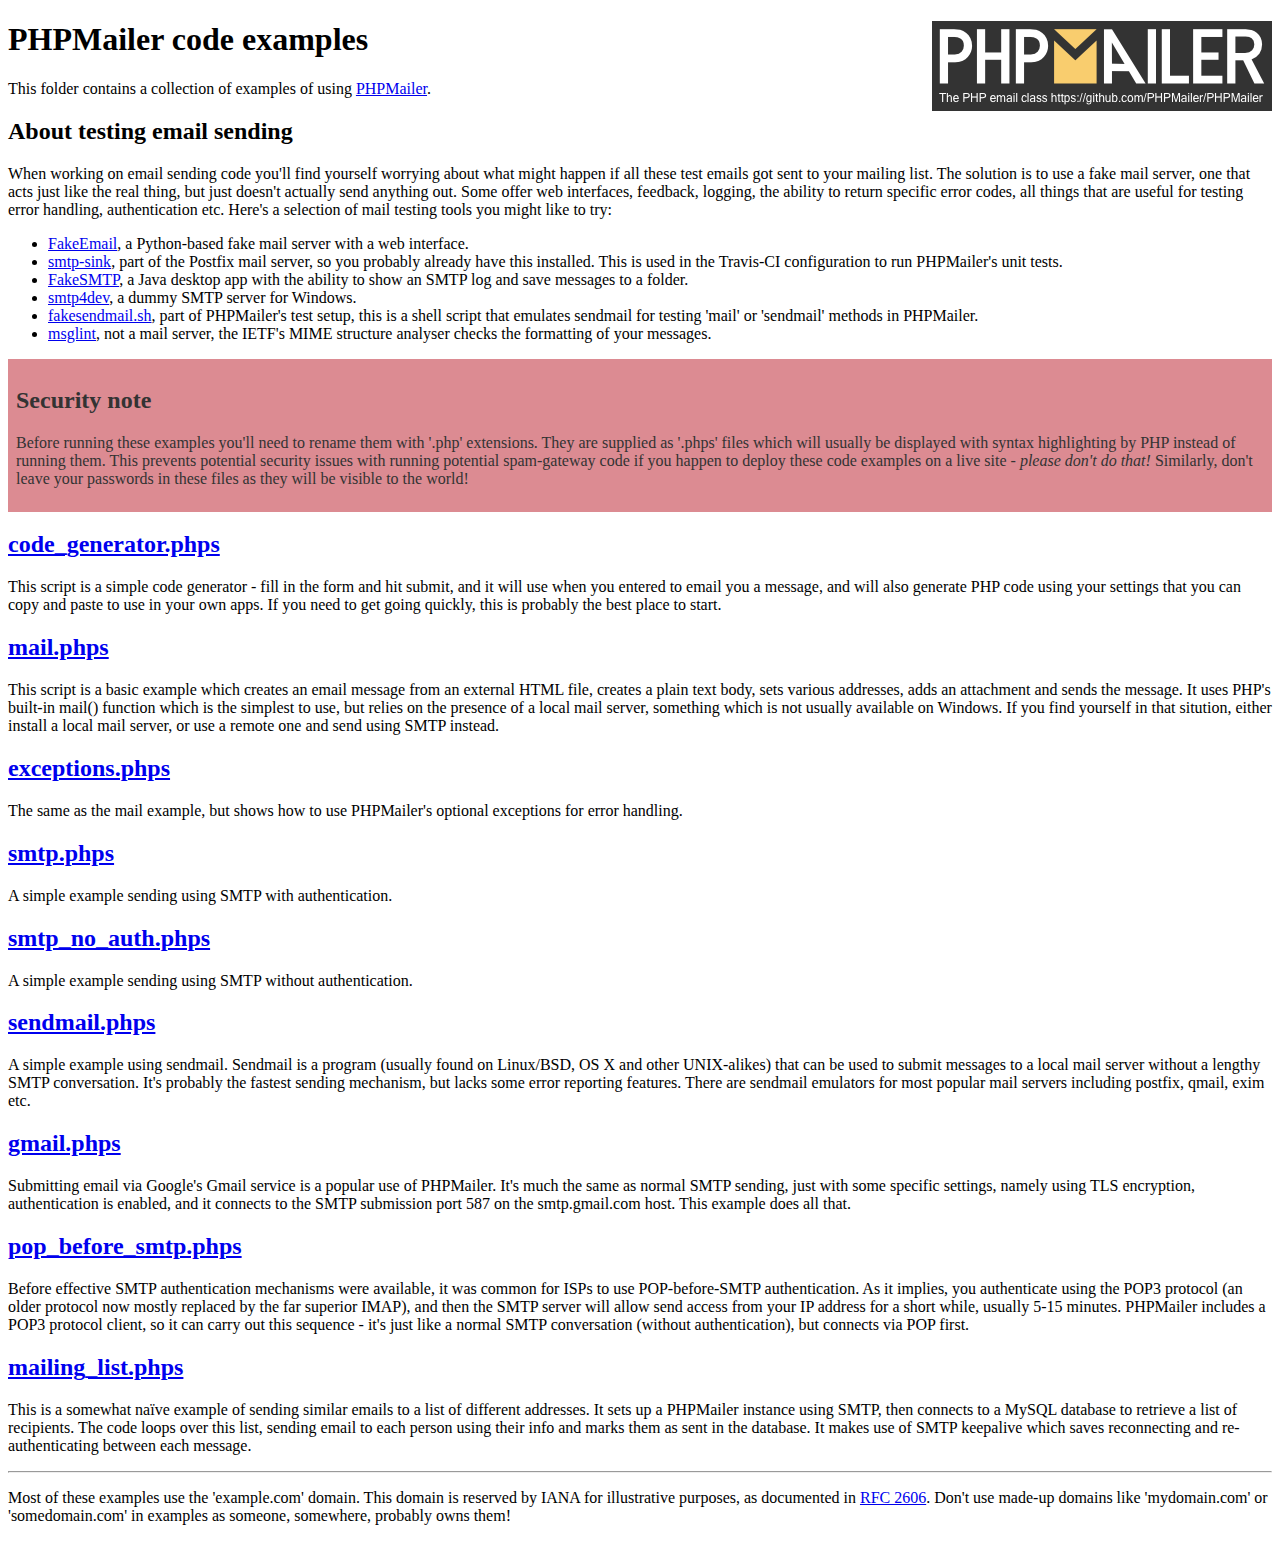
<file: PHPMailer-master/examples/index.html>
<!DOCTYPE html>
<html>
<head>
	<meta charset="UTF-8">
	<title>PHPMailer Examples</title>
</head>
<body>
<h1>PHPMailer code examples<a href="https://github.com/PHPMailer/PHPMailer"><img src="images/phpmailer.png" style="float:right; border:0;" alt="PHPMailer logo"></a></h1>
<p>This folder contains a collection of examples of using <a href="https://github.com/PHPMailer/PHPMailer">PHPMailer</a>.</p>
<h2>About testing email sending</h2>
<p>When working on email sending code you'll find yourself worrying about what might happen if all these test emails got sent to your mailing list. The solution is to use a fake mail server, one that acts just like the real thing, but just doesn't actually send anything out. Some offer web interfaces, feedback, logging, the ability to return specific error codes, all things that are useful for testing error handling, authentication etc. Here's a selection of mail testing tools you might like to try:</p>
<ul>
  <li><a href="https://github.com/isotoma/FakeEmail">FakeEmail</a>, a Python-based fake mail server with a web interface.</li>
  <li><a href="http://www.postfix.org/smtp-sink.1.html">smtp-sink</a>, part of the Postfix mail server, so you probably already have this installed. This is used in the Travis-CI configuration to run PHPMailer's unit tests.</li>
  <li><a href="https://github.com/Nilhcem/FakeSMTP">FakeSMTP</a>, a Java desktop app with the ability to show an SMTP log and save messages to a folder.</li>
  <li><a href="http://smtp4dev.codeplex.com">smtp4dev</a>, a dummy SMTP server for Windows.</li>
  <li><a href="https://github.com/PHPMailer/PHPMailer/blob/master/test/fakesendmail.sh">fakesendmail.sh</a>, part of PHPMailer's test setup, this is a shell script that emulates sendmail for testing 'mail' or 'sendmail' methods in PHPMailer.</li>
  <li><a href="http://tools.ietf.org/tools/msglint/">msglint</a>, not a mail server, the IETF's MIME structure analyser checks the formatting of your messages.</li>
</ul>
<div style="padding: 8px; color: #333333; background-color: #dc8b92">
<h2>Security note</h2>
<p>Before running these examples you'll need to rename them with '.php' extensions. They are supplied as '.phps' files which will usually be displayed with syntax highlighting by PHP instead of running them. This prevents potential security issues with running potential spam-gateway code if you happen to deploy these code examples on a live site - <em>please don't do that!</em> Similarly, don't leave your passwords in these files as they will be visible to the world!</p>
</div>
<h2><a href="code_generator.phps">code_generator.phps</a></h2>
<p>This script is a simple code generator - fill in the form and hit submit, and it will use when you entered to email you a message, and will also generate PHP code using your settings that you can copy and paste to use in your own apps. If you need to get going quickly, this is probably the best place to start.</p>
<h2><a href="mail.phps">mail.phps</a></h2>
<p>This script is a basic example which creates an email message from an external HTML file, creates a plain text body, sets various addresses, adds an attachment and sends the message. It uses PHP's built-in mail() function which is the simplest to use, but relies on the presence of a local mail server, something which is not usually available on Windows. If you find yourself in that sitution, either install a local mail server, or use a remote one and send using SMTP instead.</p>
<h2><a href="exceptions.phps">exceptions.phps</a></h2>
<p>The same as the mail example, but shows how to use PHPMailer's optional exceptions for error handling.</p>
<h2><a href="smtp.phps">smtp.phps</a></h2>
<p>A simple example sending using SMTP with authentication.</p>
<h2><a href="smtp_no_auth.phps">smtp_no_auth.phps</a></h2>
<p>A simple example sending using SMTP without authentication.</p>
<h2><a href="sendmail.phps">sendmail.phps</a></h2>
<p>A simple example using sendmail. Sendmail is a program (usually found on Linux/BSD, OS X and other UNIX-alikes) that can be used to submit messages to a local mail server without a lengthy SMTP conversation. It's probably the fastest sending mechanism, but lacks some error reporting features. There are sendmail emulators for most popular mail servers including postfix, qmail, exim etc.</p>
<h2><a href="gmail.phps">gmail.phps</a></h2>
<p>Submitting email via Google's Gmail service is a popular use of PHPMailer. It's much the same as normal SMTP sending, just with some specific settings, namely using TLS encryption, authentication is enabled, and it connects to the SMTP submission port 587 on the smtp.gmail.com host. This example does all that.</p>
<h2><a href="pop_before_smtp.phps">pop_before_smtp.phps</a></h2>
<p>Before effective SMTP authentication mechanisms were available, it was common for ISPs to use POP-before-SMTP authentication. As it implies, you authenticate using the POP3 protocol (an older protocol now mostly replaced by the far superior IMAP), and then the SMTP server will allow send access from your IP address for a short while, usually 5-15 minutes. PHPMailer includes a POP3 protocol client, so it can carry out this sequence - it's just like a normal SMTP conversation (without authentication), but connects via POP first.</p>
<h2><a href="mailing_list.phps">mailing_list.phps</a></h2>
<p>This is a somewhat naïve example of sending similar emails to a list of different addresses. It sets up a PHPMailer instance using SMTP, then connects to a MySQL database to retrieve a list of recipients. The code loops over this list, sending email to each person using their info and marks them as sent in the database. It makes use of SMTP keepalive which saves reconnecting and re-authenticating between each message.</p>
<hr>
<p>Most of these examples use the 'example.com' domain. This domain is reserved by IANA for illustrative purposes, as documented in <a href="http://tools.ietf.org/html/rfc2606">RFC 2606</a>. Don't use made-up domains like 'mydomain.com' or 'somedomain.com' in examples as someone, somewhere, probably owns them!</p>
</body>
</html>
</file>
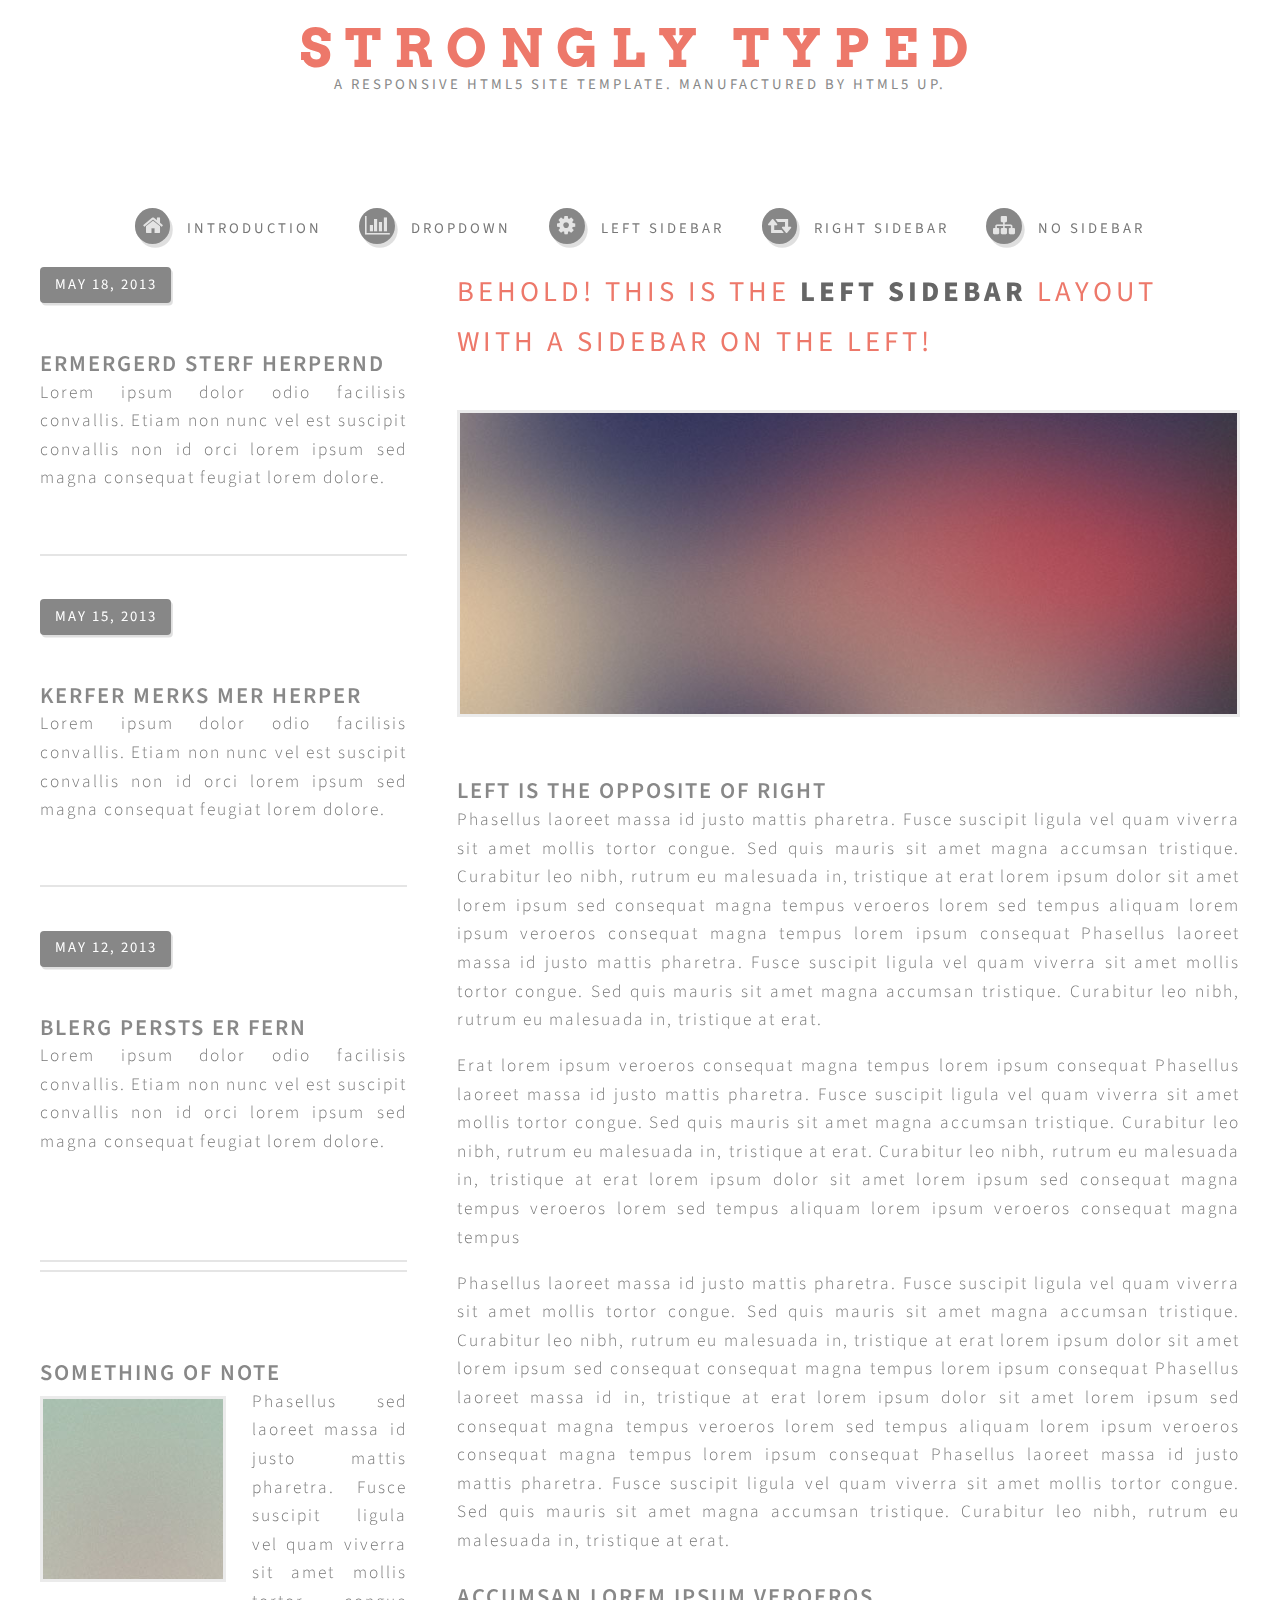
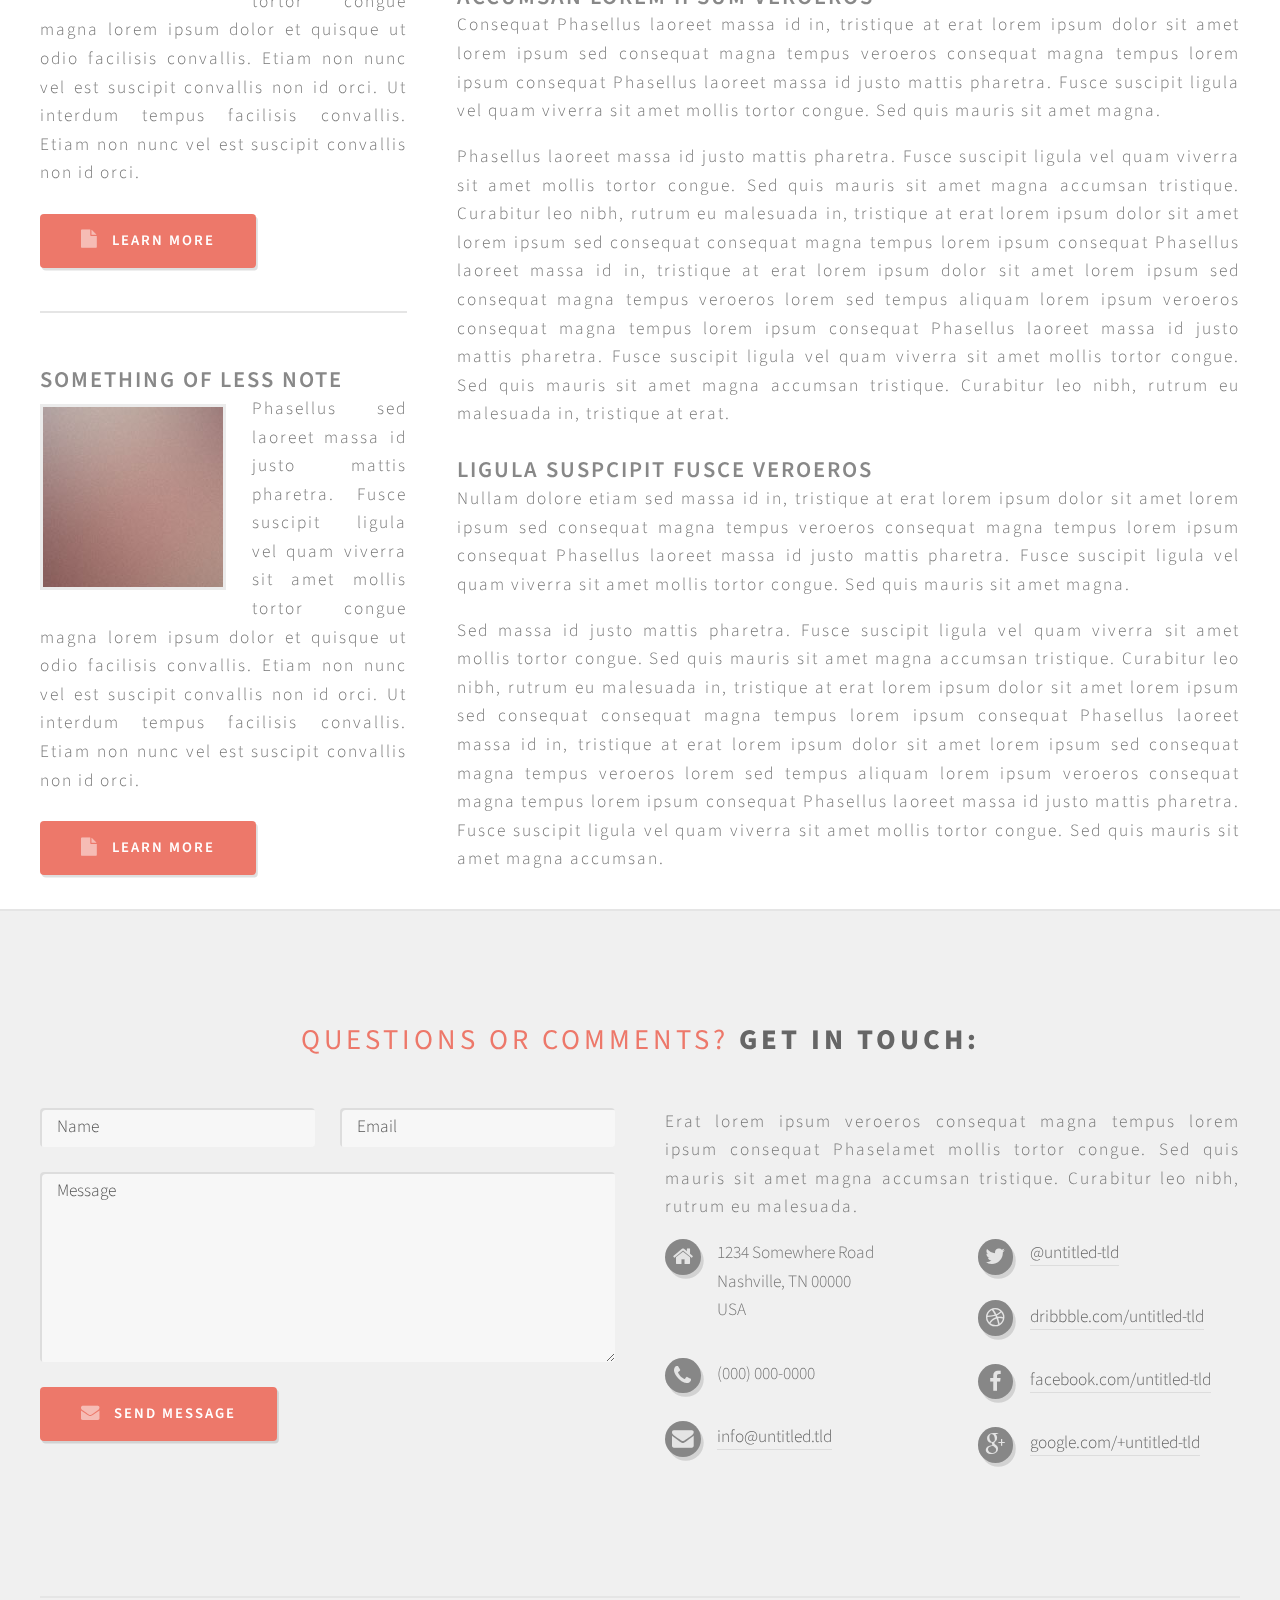
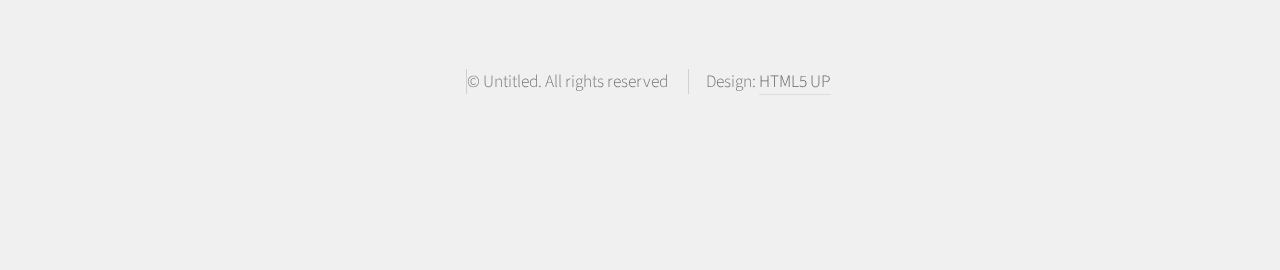
<file: left-sidebar.html>
<!DOCTYPE HTML>
<!--
	Strongly Typed 1.1 by HTML5 UP
	html5up.net | @n33co
	Free for personal and commercial use under the CCA 3.0 license (html5up.net/license)
-->
<html>
	<head>
		<title>Left Sidebar - Strongly Typed by HTML5 UP</title>
		<meta http-equiv="content-type" content="text/html; charset=utf-8" />
		<meta name="description" content="" />
		<meta name="keywords" content="" />
		<meta name="viewport" content="width=1040" />
		<link href="http://fonts.googleapis.com/css?family=Source+Sans+Pro:300,400,600|Arvo:700" rel="stylesheet" type="text/css" />
		<!--[if lte IE 8]><script src="js/html5shiv.js"></script><![endif]-->
		<script src="js/jquery.min.js"></script>
		<script src="js/jquery.dropotron.min.js"></script>
		<script src="js/config.js"></script>
		<script src="js/skel.min.js"></script>
		<script src="js/skel-panels.min.js"></script>
		<noscript>
			<link rel="stylesheet" href="css/skel-noscript.css" />
			<link rel="stylesheet" href="css/style.css" />
			<link rel="stylesheet" href="css/style-desktop.css" />
		</noscript>
	</head>
	<body class="left-sidebar">

		<!-- Header Wrapper -->
			<div id="header-wrapper">
						
				<!-- Header -->
					<div id="header" class="container">
						
						<!-- Logo -->
							<h1 id="logo"><a href="#">Strongly Typed</a></h1>
							<p>A responsive HTML5 site template. Manufactured by HTML5 UP.</p>
						
						<!-- Nav -->
							<nav id="nav">
								<ul>
									<li><a class="fa fa-home" href="index.html"><span>Introduction</span></a></li>
									<li>
										<a href="" class="fa fa-bar-chart-o"><span>Dropdown</span></a>
										<ul>
											<li><a href="#">Lorem ipsum dolor</a></li>
											<li><a href="#">Magna phasellus</a></li>
											<li><a href="#">Etiam dolore nisl</a></li>
											<li>
												<a href="">Phasellus consequat</a>
												<ul>
													<li><a href="#">Magna phasellus</a></li>
													<li><a href="#">Etiam dolore nisl</a></li>
													<li><a href="#">Phasellus consequat</a></li>
												</ul>
											</li>
											<li><a href="#">Veroeros feugiat</a></li>
										</ul>
									</li>
									<li><a class="fa fa-cog" href="left-sidebar.html"><span>Left Sidebar</span></a></li>
									<li><a class="fa fa-retweet" href="right-sidebar.html"><span>Right Sidebar</span></a></li>
									<li><a class="fa fa-sitemap" href="no-sidebar.html"><span>No Sidebar</span></a></li>
								</ul>
							</nav>

					</div>

			</div>
			
		<!-- Main Wrapper -->
			<div id="main-wrapper">

				<!-- Main -->
					<div id="main" class="container">
						<div class="row">
						
							<!-- Sidebar -->
								<div id="sidebar" class="4u">
								
									<!-- Excerpts -->
										<section>
											<ul class="divided">
												<li>

													<!-- Excerpt -->
														<article class="is-excerpt">
															<header>
																<span class="date">May 18, 2013</span>
																<h3><a href="#">Ermergerd sterf herpernd</a></h3>
															</header>
															<p>Lorem ipsum dolor odio facilisis convallis. Etiam non nunc vel est 
															suscipit convallis non id orci lorem ipsum sed magna consequat feugiat lorem dolore.</p>
														</article>

												</li>
												<li>

													<!-- Excerpt -->
														<article class="is-excerpt">
															<header>
																<span class="date">May 15, 2013</span>
																<h3><a href="#">Kerfer merks mer herper</a></h3>
															</header>
															<p>Lorem ipsum dolor odio facilisis convallis. Etiam non nunc vel est 
															suscipit convallis non id orci lorem ipsum sed magna consequat feugiat lorem dolore.</p>
														</article>

												</li>
												<li>

													<!-- Excerpt -->
														<article class="is-excerpt">
															<header>
																<span class="date">May 12, 2013</span>
																<h3><a href="#">Blerg persts er fern</a></h3>
															</header>
															<p>Lorem ipsum dolor odio facilisis convallis. Etiam non nunc vel est 
															suscipit convallis non id orci lorem ipsum sed magna consequat feugiat lorem dolore.</p>
														</article>

												</li>
											</ul>
										</section>
								
									<!-- Highlights -->
										<section>
											<ul class="divided">
												<li>

													<!-- Highlight -->
														<article class="is-highlight">
															<header>
																<h3><a href="#">Something of note</a></h3>
															</header>
															<a href="http://regularjane.deviantart.com/art/In-Your-Hands-356733525" class="image image-left"><img src="images/pic06.jpg" alt="" /></a>
															<p>Phasellus  sed laoreet massa id justo mattis pharetra. Fusce suscipit ligula vel quam 
															viverra sit amet mollis tortor congue magna lorem ipsum dolor et quisque ut odio facilisis 
															convallis. Etiam non nunc vel est suscipit convallis non id orci. Ut interdum tempus 
															facilisis convallis. Etiam non nunc vel est suscipit convallis non id orci.</p>
															<ul class="actions">
																<li><a href="#" class="button button-icon fa fa-file">Learn More</a></li>
															</ul>
														</article>

												</li>
												<li>

													<!-- Highlight -->
														<article class="is-highlight">
															<header>
																<h3><a href="#">Something of less note</a></h3>
															</header>
															<a href="http://regularjane.deviantart.com/art/Pink-Rain-2009-134901803" class="image image-left"><img src="images/pic07.jpg" alt="" /></a>
															<p>Phasellus  sed laoreet massa id justo mattis pharetra. Fusce suscipit ligula vel quam 
															viverra sit amet mollis tortor congue magna lorem ipsum dolor et quisque ut odio facilisis 
															convallis. Etiam non nunc vel est suscipit convallis non id orci. Ut interdum tempus 
															facilisis convallis. Etiam non nunc vel est suscipit convallis non id orci.</p>
															<ul class="actions">
																<li><a href="#" class="button button-icon fa fa-file">Learn More</a></li>
															</ul>
														</article>

												</li>
											</ul>
										</section>
								
								</div>

							<!-- Content -->
								<div id="content" class="8u skel-cell-important">

									<!-- Post -->
										<article class="is-post">
											<header>
												<h2>Behold! This is the <strong>left sidebar</strong> layout<br />
												with a sidebar on the left!</h2>
											</header>
											<span class="image image-full"><img src="images/pic04.jpg" alt="" /></span>
											<h3>Left is the opposite of right</h3>
											<p>Phasellus laoreet massa id justo mattis pharetra. Fusce suscipit 
											ligula vel quam viverra sit amet mollis tortor congue. Sed quis mauris 
											sit amet magna accumsan tristique. Curabitur leo nibh, rutrum eu malesuada 
											in, tristique at erat lorem ipsum dolor sit amet lorem ipsum sed consequat 
											magna tempus veroeros lorem sed tempus aliquam lorem ipsum veroeros 
											consequat magna tempus lorem ipsum consequat Phasellus laoreet massa id 
											justo mattis pharetra. Fusce suscipit ligula vel quam viverra sit amet 
											mollis tortor congue. Sed quis mauris sit amet magna accumsan tristique. 
											Curabitur leo nibh, rutrum eu malesuada in, tristique at erat.</p>
											<p>Erat lorem ipsum veroeros consequat magna tempus lorem ipsum consequat 
											Phasellus laoreet massa id justo mattis pharetra. Fusce suscipit ligula 
											vel quam viverra sit amet mollis tortor congue. Sed quis mauris sit amet 
											magna accumsan tristique. Curabitur leo nibh, rutrum eu malesuada in, 
											tristique at erat. Curabitur leo nibh, rutrum eu malesuada  in, tristique 
											at erat lorem ipsum dolor sit amet lorem ipsum sed consequat magna 
											tempus veroeros lorem sed tempus aliquam lorem ipsum veroeros consequat 
											magna tempus</p>
											<p>Phasellus laoreet massa id justo mattis pharetra. Fusce suscipit 
											ligula vel quam viverra sit amet mollis tortor congue. Sed quis mauris 
											sit amet magna accumsan tristique. Curabitur leo nibh, rutrum eu malesuada 
											in, tristique at erat lorem ipsum dolor sit amet lorem ipsum sed consequat 
											consequat magna tempus lorem ipsum consequat Phasellus laoreet massa id 
											in, tristique at erat lorem ipsum dolor sit amet lorem ipsum sed consequat 
											magna tempus veroeros lorem sed tempus aliquam lorem ipsum veroeros 
											consequat magna tempus lorem ipsum consequat Phasellus laoreet massa id 
											justo mattis pharetra. Fusce suscipit ligula vel quam viverra sit amet 
											mollis tortor congue. Sed quis mauris sit amet magna accumsan tristique. 
											Curabitur leo nibh, rutrum eu malesuada in, tristique at erat.</p>
											<h3>Accumsan lorem ipsum veroeros</h3>
											<p>Consequat Phasellus laoreet massa id in, tristique at erat lorem 
											ipsum dolor sit amet lorem ipsum sed consequat magna tempus veroeros 
											consequat magna tempus lorem ipsum consequat Phasellus laoreet massa id 
											justo mattis pharetra. Fusce suscipit ligula vel quam viverra sit amet 
											mollis tortor congue. Sed quis mauris sit amet magna.</p>
											<p>Phasellus laoreet massa id justo mattis pharetra. Fusce suscipit 
											ligula vel quam viverra sit amet mollis tortor congue. Sed quis mauris 
											sit amet magna accumsan tristique. Curabitur leo nibh, rutrum eu malesuada 
											in, tristique at erat lorem ipsum dolor sit amet lorem ipsum sed consequat 
											consequat magna tempus lorem ipsum consequat Phasellus laoreet massa id 
											in, tristique at erat lorem ipsum dolor sit amet lorem ipsum sed consequat 
											magna tempus veroeros lorem sed tempus aliquam lorem ipsum veroeros 
											consequat magna tempus lorem ipsum consequat Phasellus laoreet massa id 
											justo mattis pharetra. Fusce suscipit ligula vel quam viverra sit amet 
											mollis tortor congue. Sed quis mauris sit amet magna accumsan tristique. 
											Curabitur leo nibh, rutrum eu malesuada in, tristique at erat.</p>
											<h3>Ligula suspcipit fusce veroeros</h3>
											<p>Nullam dolore etiam sed massa id in, tristique at erat lorem 
											ipsum dolor sit amet lorem ipsum sed consequat magna tempus veroeros 
											consequat magna tempus lorem ipsum consequat Phasellus laoreet massa id 
											justo mattis pharetra. Fusce suscipit ligula vel quam viverra sit amet 
											mollis tortor congue. Sed quis mauris sit amet magna.</p>
											<p>Sed massa id justo mattis pharetra. Fusce suscipit 
											ligula vel quam viverra sit amet mollis tortor congue. Sed quis mauris 
											sit amet magna accumsan tristique. Curabitur leo nibh, rutrum eu malesuada 
											in, tristique at erat lorem ipsum dolor sit amet lorem ipsum sed consequat 
											consequat magna tempus lorem ipsum consequat Phasellus laoreet massa id 
											in, tristique at erat lorem ipsum dolor sit amet lorem ipsum sed consequat 
											magna tempus veroeros lorem sed tempus aliquam lorem ipsum veroeros 
											consequat magna tempus lorem ipsum consequat Phasellus laoreet massa id 
											justo mattis pharetra. Fusce suscipit ligula vel quam viverra sit amet 
											mollis tortor congue. Sed quis mauris sit amet magna accumsan.</p>
										</article>
								
								</div>

						</div>
					</div>

			</div>

		<!-- Footer Wrapper -->
			<div id="footer-wrapper">

				<!-- Footer -->
					<div id="footer" class="container">
						<header>
							<h2>Questions or comments? <strong>Get in touch:</strong></h2>
						</header>
						<div class="row">
							<div class="6u">
								<section>
									<form method="post" action="#">
										<div class="row half">
											<div class="6u">
												<input name="name" placeholder="Name" type="text" class="text" />
											</div>
											<div class="6u">
												<input name="email" placeholder="Email" type="text" class="text" />
											</div>
										</div>
										<div class="row half">
											<div class="12u">
												<textarea name="message" placeholder="Message"></textarea>
											</div>
										</div>
										<div class="row half">
											<div class="12u">
												<a href="#" class="button button-icon fa fa-envelope">Send Message</a>
											</div>
										</div>
									</form>
								</section>
							</div>
							<div class="6u">
								<section>
									<p>Erat lorem ipsum veroeros consequat magna tempus lorem ipsum consequat Phaselamet 
									mollis tortor congue. Sed quis mauris sit amet magna accumsan tristique. Curabitur 
									leo nibh, rutrum eu malesuada.</p>
									<div class="row">
										<ul class="icons 6u">
											<li class="fa fa-home">
												1234 Somewhere Road<br />
												Nashville, TN 00000<br />
												USA
											</li>
											<li class="fa fa-phone">
												(000) 000-0000
											</li>
											<li class="fa fa-envelope">
												<a href="#">info@untitled.tld</a>
											</li>
										</ul>
										<ul class="icons 6u">
											<li class="fa fa-twitter">
												<a href="http://twitter.com/n33co">@untitled-tld</a>
											</li>
											<li class="fa fa-dribbble">
												<a href="http://dribbble.com/n33">dribbble.com/untitled-tld</a>
											</li>
											<li class="fa fa-facebook">
												<a href="#">facebook.com/untitled-tld</a>
											</li>
											<li class="fa fa-google-plus">
												<a href="#">google.com/+untitled-tld</a>
											</li>
										</ul>
									</div>
								</section>
							</div>
						</div>
					</div>

				<!-- Copyright -->
					<div id="copyright" class="container">
						<ul class="links">
							<li>&copy; Untitled. All rights reserved</li>
							<li>Design: <a href="http://html5up.net/">HTML5 UP</a></li>
						</ul>
					</div>

			</div>

	</body>
</html>
</file>
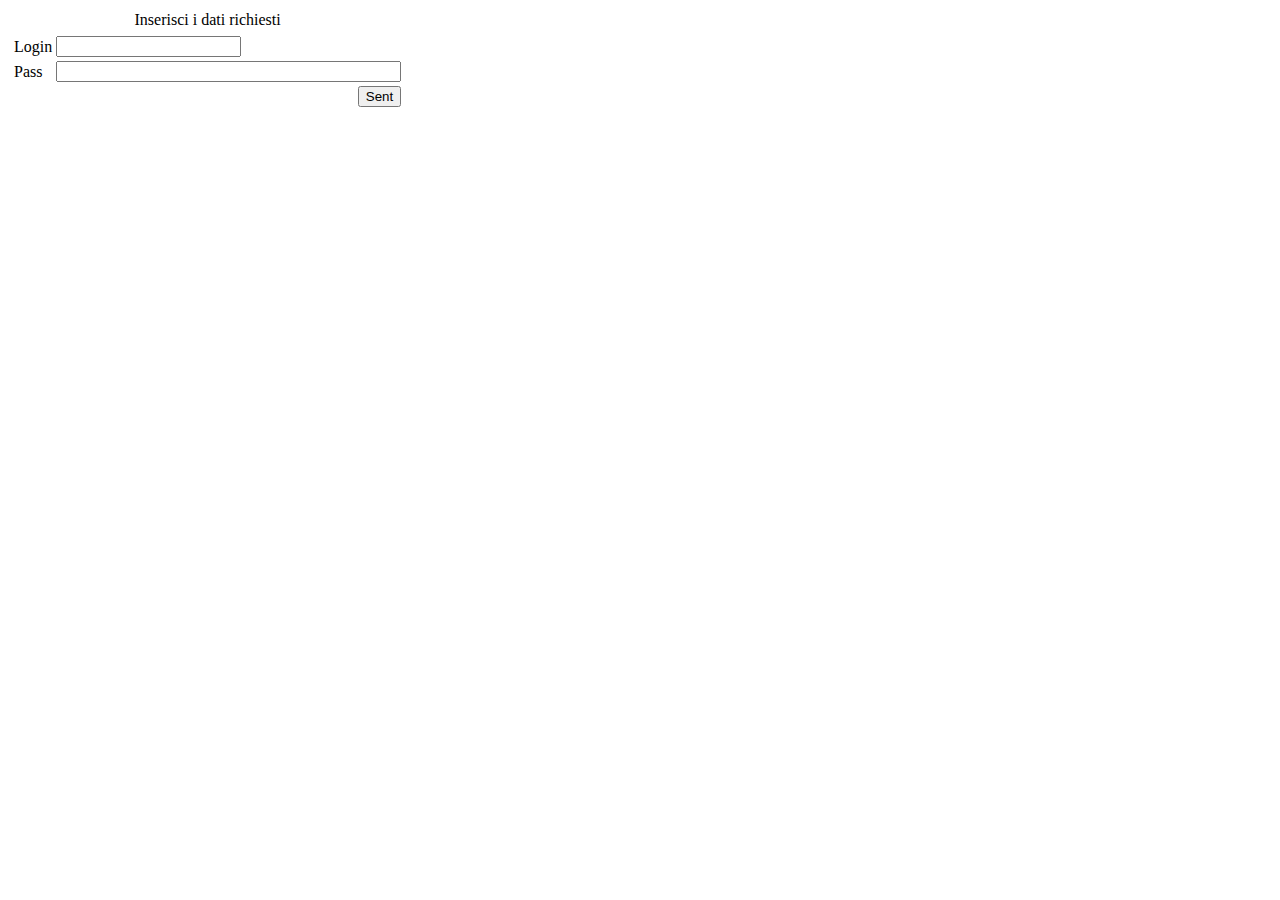
<file: Login.html>
<!DOCTYPE HTML PUBLIC "-//W3C//DTD HTML 4.01 
Transitional//EN"
        "http://www.w3.org/TR/html4/loose.dtd">
<html>

<head>
    <title>PAGINA CARICAMENTO DATI</title>
</head>

<body>
<table border="0">
    <tr>
        <td align="center">Inserisci i dati richiesti</td>
    </tr>
    <tr>
        <td>
            <table>
                <form method="post" action="login.php">
                    <tr>
                        <td>Login</td>
                        <td><input type="text" name="login" size="20">
                        </td>
                    </tr>
                    <tr>
                        <td>Pass</td>
                        <td><input type="text" name="pass" size="40">
                        </td>
                    </tr>
                    <tr>
                        <td></td>
                        <td align="right"><input type="submit"
                                                 name="submit" value="Sent"></td>
                    </tr>
            </table>
        </td>
    </tr>
</table>
</body>
</html>
</file>
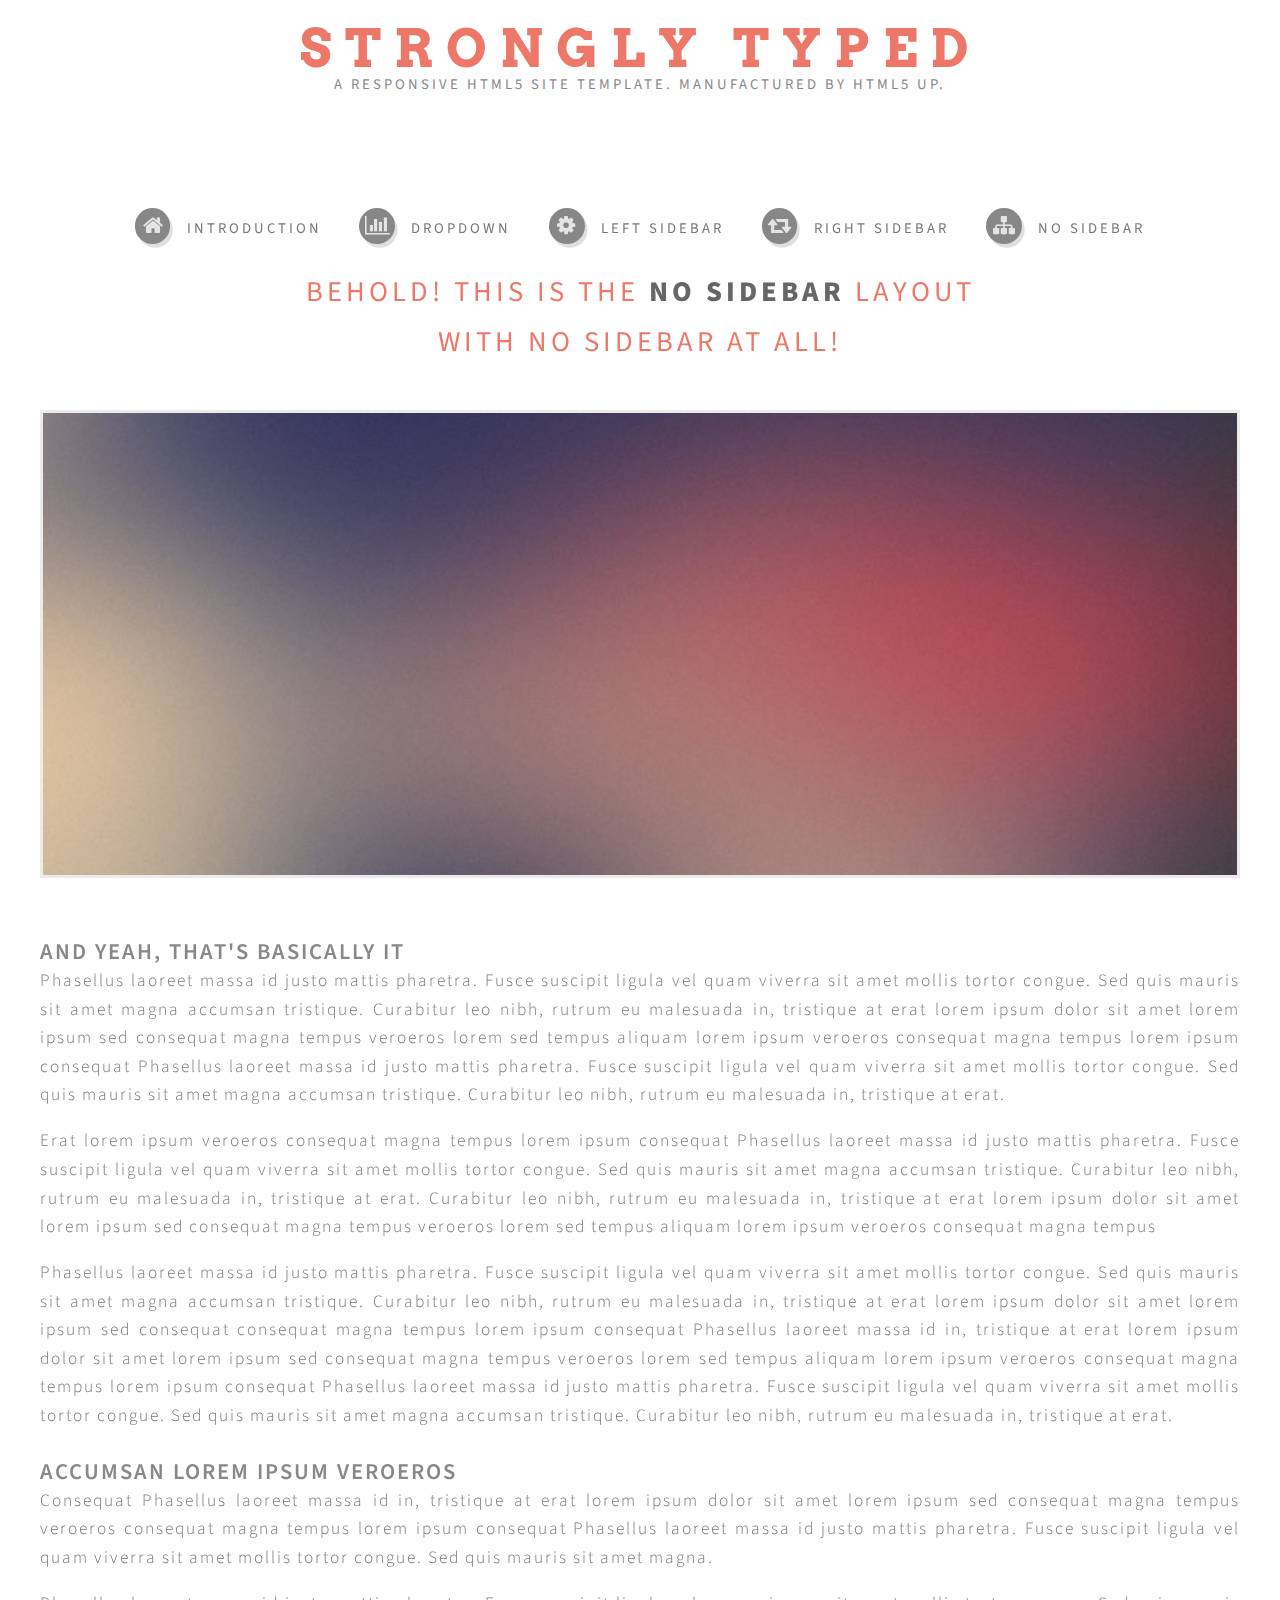
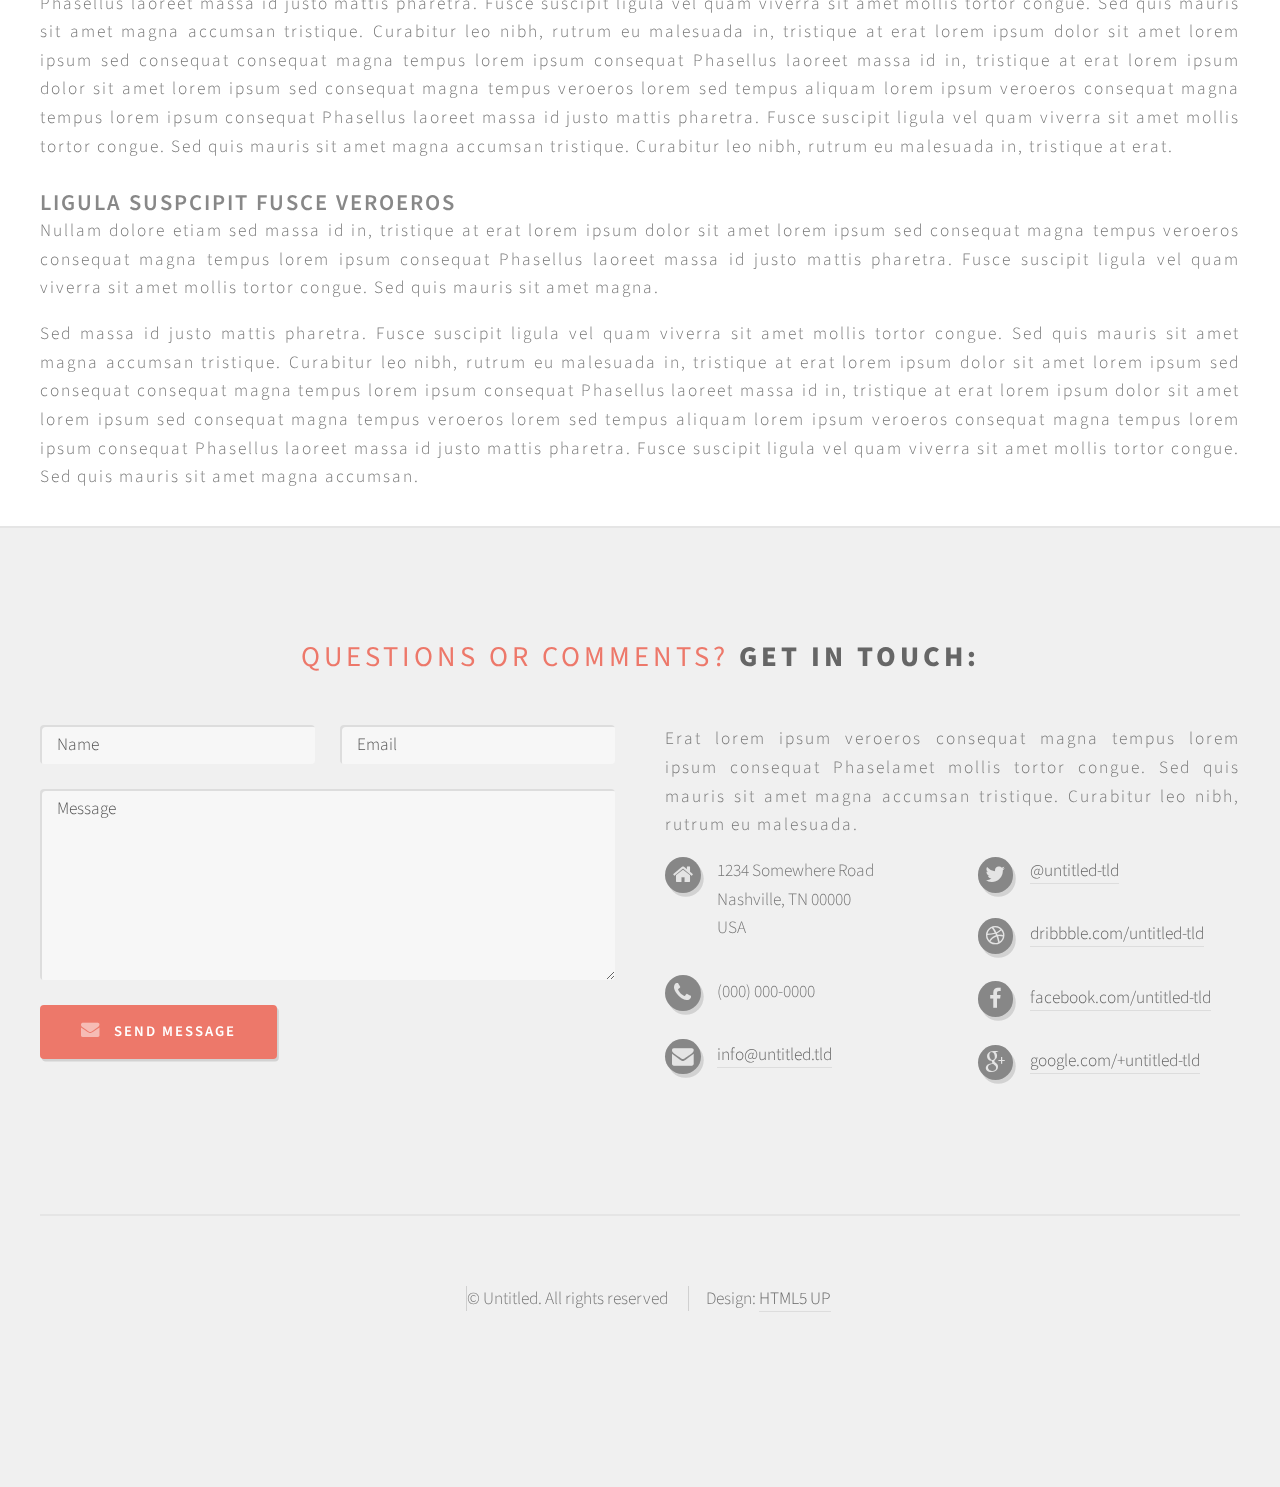
<file: no-sidebar.html>
<!DOCTYPE HTML>
<!--
	Strongly Typed 1.1 by HTML5 UP
	html5up.net | @n33co
	Free for personal and commercial use under the CCA 3.0 license (html5up.net/license)
-->
<html>
	<head>
		<title>No Sidebar - Strongly Typed by HTML5 UP</title>
		<meta http-equiv="content-type" content="text/html; charset=utf-8" />
		<meta name="description" content="" />
		<meta name="keywords" content="" />
		<meta name="viewport" content="width=1040" />
		<link href="http://fonts.googleapis.com/css?family=Source+Sans+Pro:300,400,600|Arvo:700" rel="stylesheet" type="text/css" />
		<!--[if lte IE 8]><script src="js/html5shiv.js"></script><![endif]-->
		<script src="js/jquery.min.js"></script>
		<script src="js/jquery.dropotron.min.js"></script>
		<script src="js/config.js"></script>
		<script src="js/skel.min.js"></script>
		<script src="js/skel-panels.min.js"></script>
		<noscript>
			<link rel="stylesheet" href="css/skel-noscript.css" />
			<link rel="stylesheet" href="css/style.css" />
			<link rel="stylesheet" href="css/style-desktop.css" />
		</noscript>
	</head>
	<body class="no-sidebar">

		<!-- Header Wrapper -->
			<div id="header-wrapper">
						
				<!-- Header -->
					<div id="header" class="container">
						
						<!-- Logo -->
							<h1 id="logo"><a href="#">Strongly Typed</a></h1>
							<p>A responsive HTML5 site template. Manufactured by HTML5 UP.</p>

						<!-- Nav -->
							<nav id="nav">
								<ul>
									<li><a class="fa fa-home" href="index.html"><span>Introduction</span></a></li>
									<li>
										<a href="" class="fa fa-bar-chart-o"><span>Dropdown</span></a>
										<ul>
											<li><a href="#">Lorem ipsum dolor</a></li>
											<li><a href="#">Magna phasellus</a></li>
											<li><a href="#">Etiam dolore nisl</a></li>
											<li>
												<a href="">Phasellus consequat</a>
												<ul>
													<li><a href="#">Magna phasellus</a></li>
													<li><a href="#">Etiam dolore nisl</a></li>
													<li><a href="#">Phasellus consequat</a></li>
												</ul>
											</li>
											<li><a href="#">Veroeros feugiat</a></li>
										</ul>
									</li>
									<li><a class="fa fa-cog" href="left-sidebar.html"><span>Left Sidebar</span></a></li>
									<li><a class="fa fa-retweet" href="right-sidebar.html"><span>Right Sidebar</span></a></li>
									<li><a class="fa fa-sitemap" href="no-sidebar.html"><span>No Sidebar</span></a></li>
								</ul>
							</nav>

					</div>

			</div>
			
		<!-- Main Wrapper -->
			<div id="main-wrapper">

				<!-- Main -->
					<div id="main" class="container">
						<div class="row">
						
							<!-- Content -->
								<div id="content" class="12u skel-cell-important">

									<!-- Post -->
										<article class="is-post">
											<header>
												<h2>Behold! This is the <strong>no sidebar</strong> layout<br />
												with no sidebar at all!</h2>
											</header>
											<span class="image image-full"><img src="images/pic04.jpg" alt="" /></span>
											<h3>And yeah, that's basically it</h3>
											<p>Phasellus laoreet massa id justo mattis pharetra. Fusce suscipit 
											ligula vel quam viverra sit amet mollis tortor congue. Sed quis mauris 
											sit amet magna accumsan tristique. Curabitur leo nibh, rutrum eu malesuada 
											in, tristique at erat lorem ipsum dolor sit amet lorem ipsum sed consequat 
											magna tempus veroeros lorem sed tempus aliquam lorem ipsum veroeros 
											consequat magna tempus lorem ipsum consequat Phasellus laoreet massa id 
											justo mattis pharetra. Fusce suscipit ligula vel quam viverra sit amet 
											mollis tortor congue. Sed quis mauris sit amet magna accumsan tristique. 
											Curabitur leo nibh, rutrum eu malesuada in, tristique at erat.</p>
											<p>Erat lorem ipsum veroeros consequat magna tempus lorem ipsum consequat 
											Phasellus laoreet massa id justo mattis pharetra. Fusce suscipit ligula 
											vel quam viverra sit amet mollis tortor congue. Sed quis mauris sit amet 
											magna accumsan tristique. Curabitur leo nibh, rutrum eu malesuada in, 
											tristique at erat. Curabitur leo nibh, rutrum eu malesuada  in, tristique 
											at erat lorem ipsum dolor sit amet lorem ipsum sed consequat magna 
											tempus veroeros lorem sed tempus aliquam lorem ipsum veroeros consequat 
											magna tempus</p>
											<p>Phasellus laoreet massa id justo mattis pharetra. Fusce suscipit 
											ligula vel quam viverra sit amet mollis tortor congue. Sed quis mauris 
											sit amet magna accumsan tristique. Curabitur leo nibh, rutrum eu malesuada 
											in, tristique at erat lorem ipsum dolor sit amet lorem ipsum sed consequat 
											consequat magna tempus lorem ipsum consequat Phasellus laoreet massa id 
											in, tristique at erat lorem ipsum dolor sit amet lorem ipsum sed consequat 
											magna tempus veroeros lorem sed tempus aliquam lorem ipsum veroeros 
											consequat magna tempus lorem ipsum consequat Phasellus laoreet massa id 
											justo mattis pharetra. Fusce suscipit ligula vel quam viverra sit amet 
											mollis tortor congue. Sed quis mauris sit amet magna accumsan tristique. 
											Curabitur leo nibh, rutrum eu malesuada in, tristique at erat.</p>
											<h3>Accumsan lorem ipsum veroeros</h3>
											<p>Consequat Phasellus laoreet massa id in, tristique at erat lorem 
											ipsum dolor sit amet lorem ipsum sed consequat magna tempus veroeros 
											consequat magna tempus lorem ipsum consequat Phasellus laoreet massa id 
											justo mattis pharetra. Fusce suscipit ligula vel quam viverra sit amet 
											mollis tortor congue. Sed quis mauris sit amet magna.</p>
											<p>Phasellus laoreet massa id justo mattis pharetra. Fusce suscipit 
											ligula vel quam viverra sit amet mollis tortor congue. Sed quis mauris 
											sit amet magna accumsan tristique. Curabitur leo nibh, rutrum eu malesuada 
											in, tristique at erat lorem ipsum dolor sit amet lorem ipsum sed consequat 
											consequat magna tempus lorem ipsum consequat Phasellus laoreet massa id 
											in, tristique at erat lorem ipsum dolor sit amet lorem ipsum sed consequat 
											magna tempus veroeros lorem sed tempus aliquam lorem ipsum veroeros 
											consequat magna tempus lorem ipsum consequat Phasellus laoreet massa id 
											justo mattis pharetra. Fusce suscipit ligula vel quam viverra sit amet 
											mollis tortor congue. Sed quis mauris sit amet magna accumsan tristique. 
											Curabitur leo nibh, rutrum eu malesuada in, tristique at erat.</p>
											<h3>Ligula suspcipit fusce veroeros</h3>
											<p>Nullam dolore etiam sed massa id in, tristique at erat lorem 
											ipsum dolor sit amet lorem ipsum sed consequat magna tempus veroeros 
											consequat magna tempus lorem ipsum consequat Phasellus laoreet massa id 
											justo mattis pharetra. Fusce suscipit ligula vel quam viverra sit amet 
											mollis tortor congue. Sed quis mauris sit amet magna.</p>
											<p>Sed massa id justo mattis pharetra. Fusce suscipit 
											ligula vel quam viverra sit amet mollis tortor congue. Sed quis mauris 
											sit amet magna accumsan tristique. Curabitur leo nibh, rutrum eu malesuada 
											in, tristique at erat lorem ipsum dolor sit amet lorem ipsum sed consequat 
											consequat magna tempus lorem ipsum consequat Phasellus laoreet massa id 
											in, tristique at erat lorem ipsum dolor sit amet lorem ipsum sed consequat 
											magna tempus veroeros lorem sed tempus aliquam lorem ipsum veroeros 
											consequat magna tempus lorem ipsum consequat Phasellus laoreet massa id 
											justo mattis pharetra. Fusce suscipit ligula vel quam viverra sit amet 
											mollis tortor congue. Sed quis mauris sit amet magna accumsan.</p>
										</article>
								
								</div>
								
						</div>
					</div>

			</div>

		<!-- Footer Wrapper -->
			<div id="footer-wrapper">

				<!-- Footer -->
					<div id="footer" class="container">
						<header>
							<h2>Questions or comments? <strong>Get in touch:</strong></h2>
						</header>
						<div class="row">
							<div class="6u">
								<section>
									<form method="post" action="#">
										<div class="row half">
											<div class="6u">
												<input name="name" placeholder="Name" type="text" class="text" />
											</div>
											<div class="6u">
												<input name="email" placeholder="Email" type="text" class="text" />
											</div>
										</div>
										<div class="row half">
											<div class="12u">
												<textarea name="message" placeholder="Message"></textarea>
											</div>
										</div>
										<div class="row half">
											<div class="12u">
												<a href="#" class="button button-icon fa fa-envelope">Send Message</a>
											</div>
										</div>
									</form>
								</section>
							</div>
							<div class="6u">
								<section>
									<p>Erat lorem ipsum veroeros consequat magna tempus lorem ipsum consequat Phaselamet 
									mollis tortor congue. Sed quis mauris sit amet magna accumsan tristique. Curabitur 
									leo nibh, rutrum eu malesuada.</p>
									<div class="row">
										<ul class="icons 6u">
											<li class="fa fa-home">
												1234 Somewhere Road<br />
												Nashville, TN 00000<br />
												USA
											</li>
											<li class="fa fa-phone">
												(000) 000-0000
											</li>
											<li class="fa fa-envelope">
												<a href="#">info@untitled.tld</a>
											</li>
										</ul>
										<ul class="icons 6u">
											<li class="fa fa-twitter">
												<a href="http://twitter.com/n33co">@untitled-tld</a>
											</li>
											<li class="fa fa-dribbble">
												<a href="http://dribbble.com/n33">dribbble.com/untitled-tld</a>
											</li>
											<li class="fa fa-facebook">
												<a href="#">facebook.com/untitled-tld</a>
											</li>
											<li class="fa fa-google-plus">
												<a href="#">google.com/+untitled-tld</a>
											</li>
										</ul>
									</div>
								</section>
							</div>
						</div>
					</div>

				<!-- Copyright -->
					<div id="copyright" class="container">
						<ul class="links">
							<li>&copy; Untitled. All rights reserved</li>
							<li>Design: <a href="http://html5up.net/">HTML5 UP</a></li>
						</ul>
					</div>

			</div>

	</body>
</html>
</file>
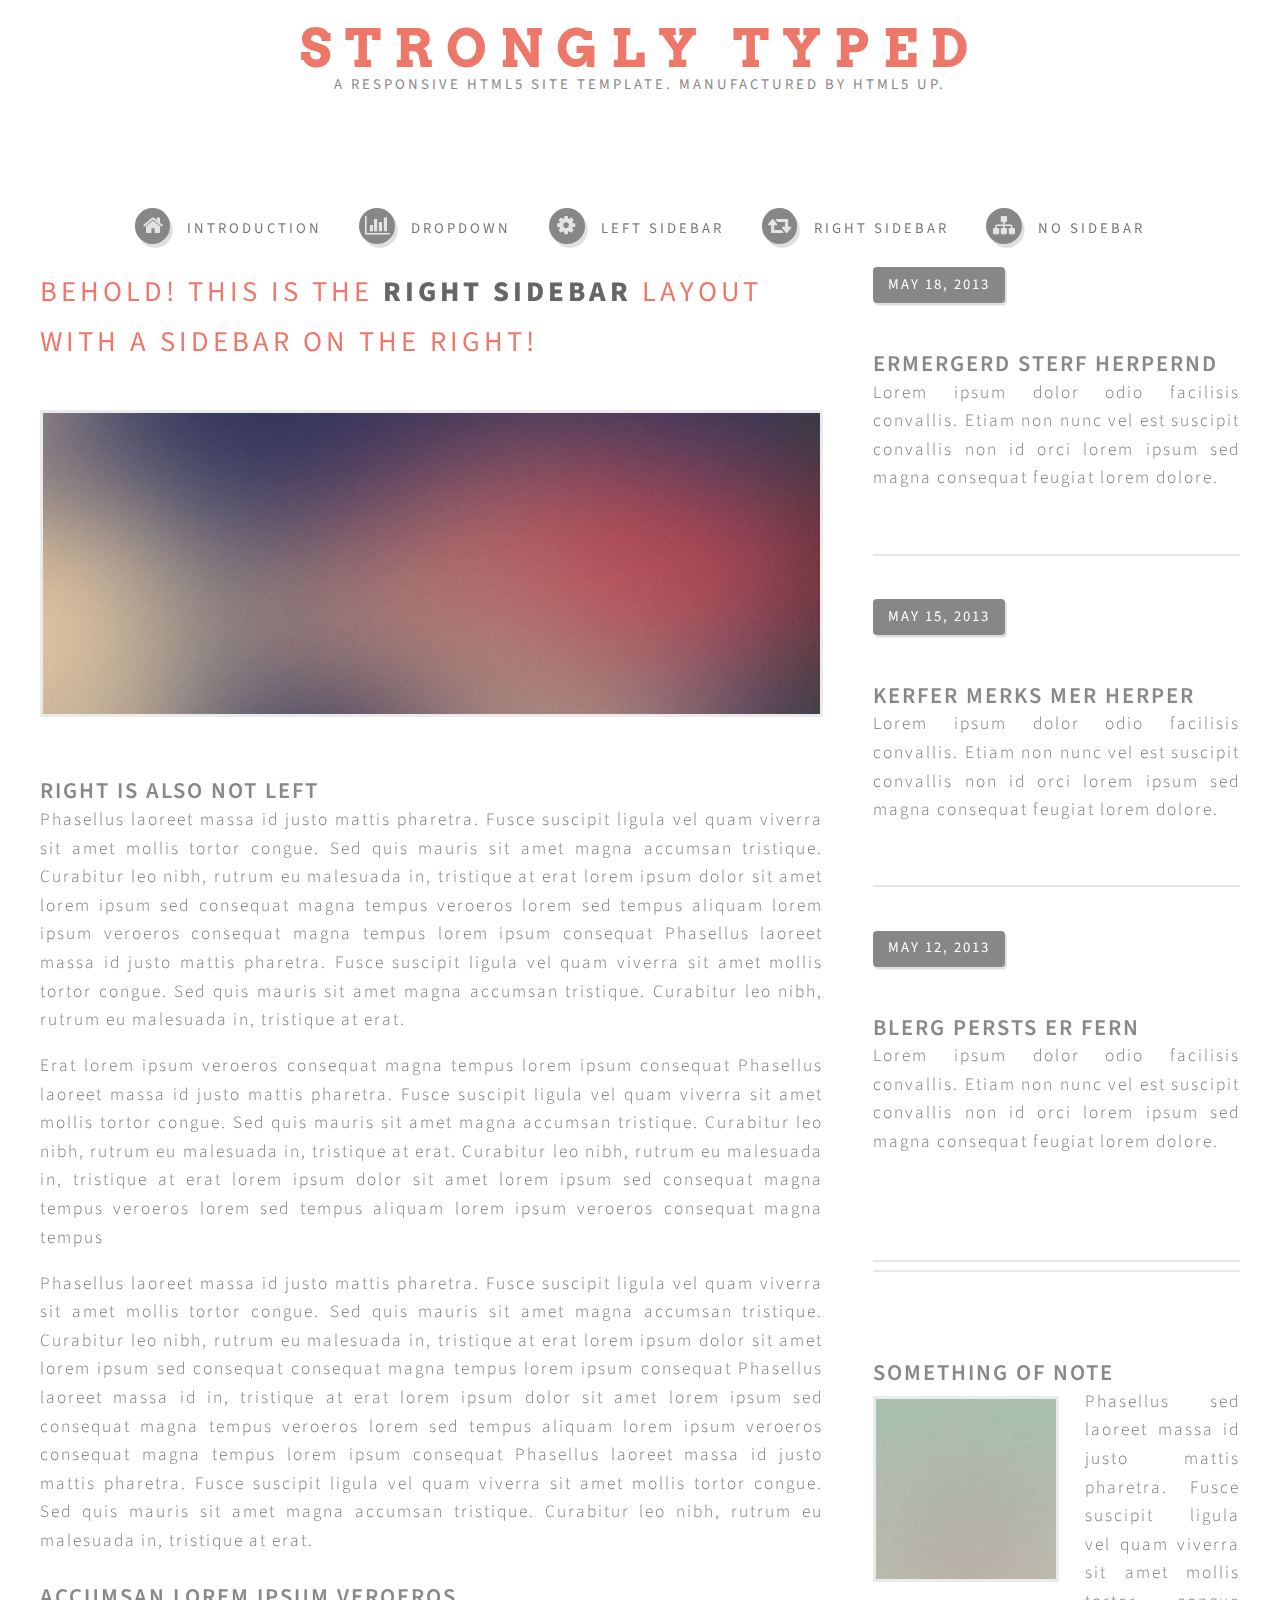
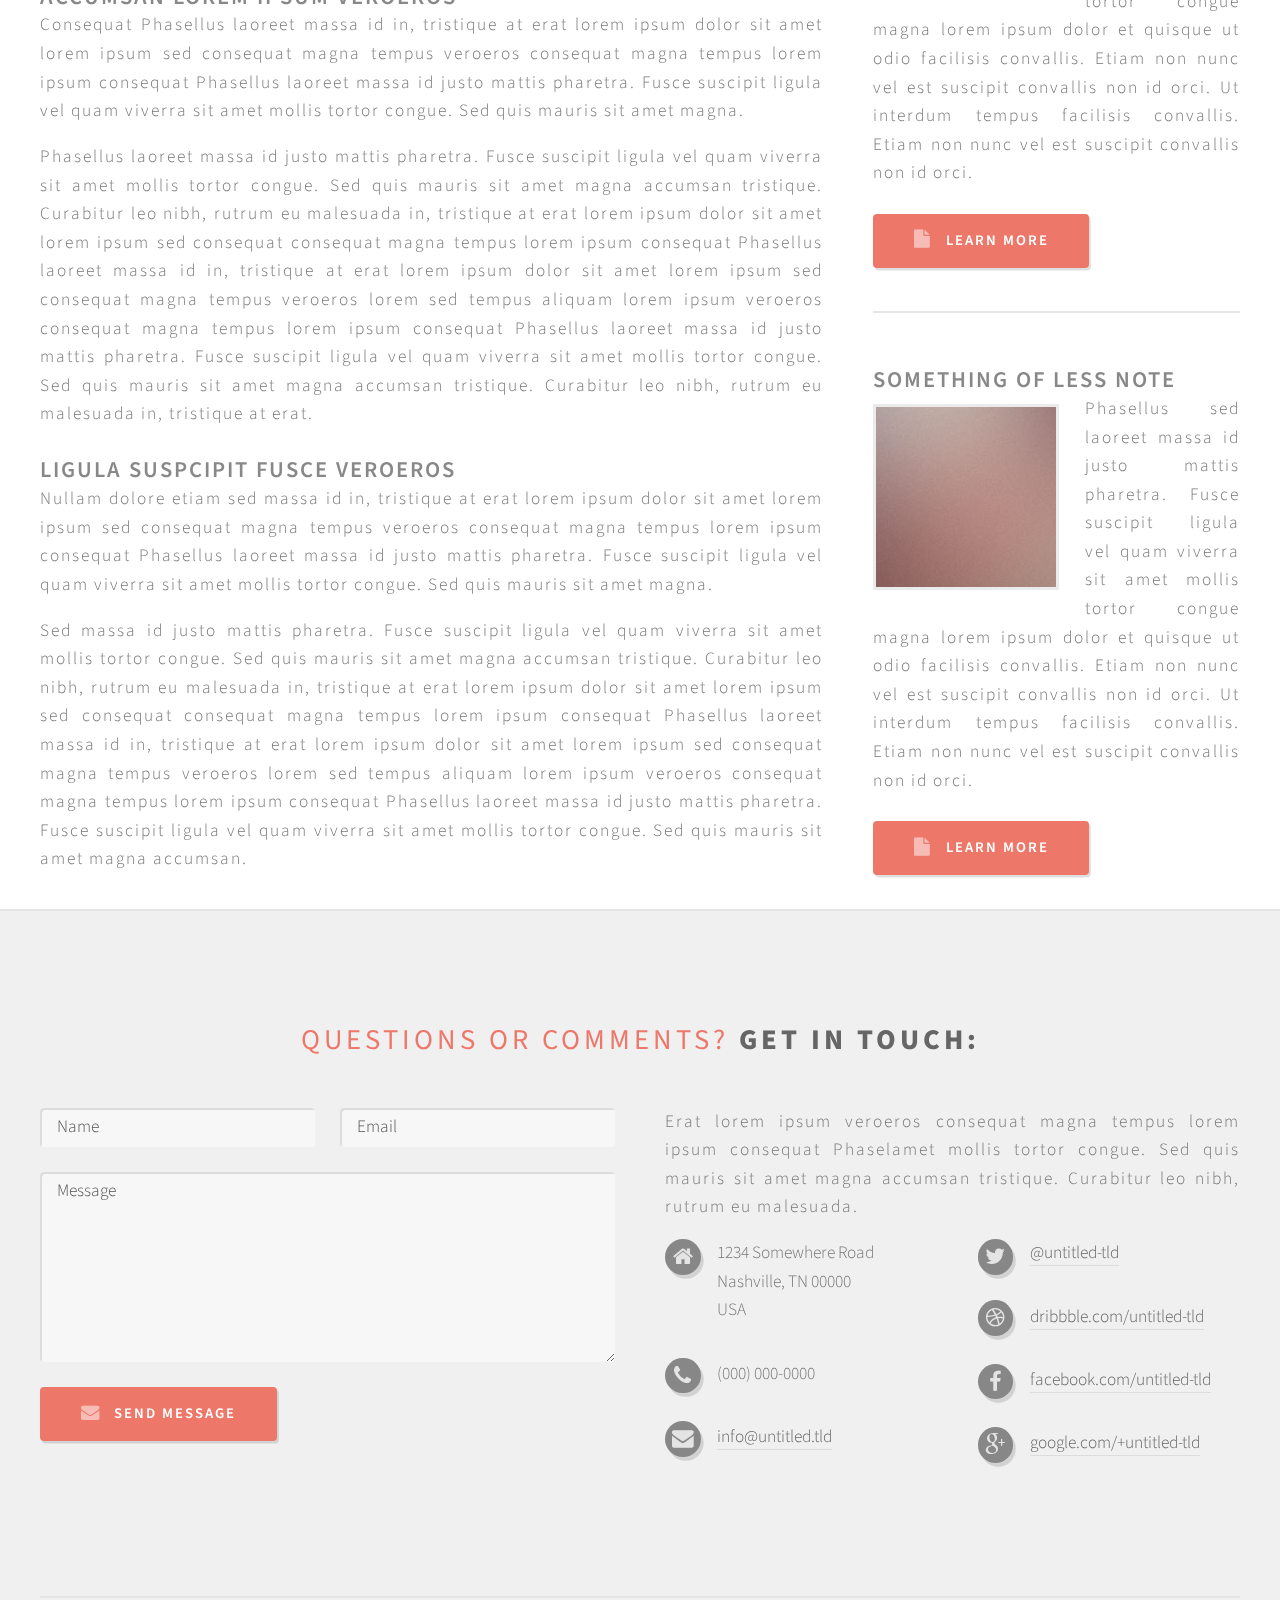
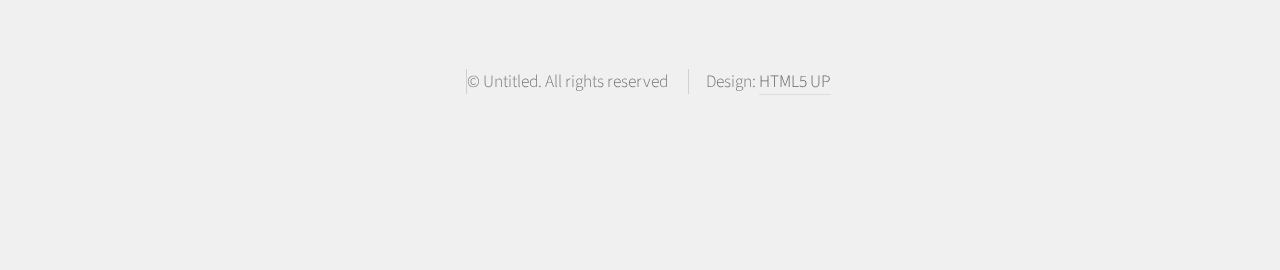
<file: right-sidebar.html>
<!DOCTYPE HTML>
<html>
	<head>
		<title>Right Sidebar - Strongly Typed by HTML5 UP</title>
		<meta http-equiv="content-type" content="text/html; charset=utf-8" />
		<meta name="description" content="" />
		<meta name="keywords" content="" />
		<meta name="viewport" content="width=1040" />
		<link href="http://fonts.googleapis.com/css?family=Source+Sans+Pro:300,400,600|Arvo:700" rel="stylesheet" type="text/css" />
		<!--[if lte IE 8]><script src="js/html5shiv.js"></script><![endif]-->
		<script src="js/jquery.min.js"></script>
		<script src="js/jquery.dropotron.min.js"></script>
		<script src="js/config.js"></script>
		<script src="js/skel.min.js"></script>
		<script src="js/skel-panels.min.js"></script>
		<noscript>
			<link rel="stylesheet" href="css/skel-noscript.css" />
			<link rel="stylesheet" href="css/style.css" />
			<link rel="stylesheet" href="css/style-desktop.css" />
		</noscript>
	</head>
	<body class="right-sidebar">

		<!-- Header Wrapper -->
			<div id="header-wrapper">
						
				<!-- Header -->
					<div id="header" class="container">
						
						<!-- Logo -->
							<h1 id="logo"><a href="#">Strongly Typed</a></h1>
							<p>A responsive HTML5 site template. Manufactured by HTML5 UP.</p>
						
						<!-- Nav -->
							<nav id="nav">
								<ul>
									<li><a class="fa fa-home" href="index.html"><span>Introduction</span></a></li>
									<li>
										<a href="" class="fa fa-bar-chart-o"><span>Dropdown</span></a>
										<ul>
											<li><a href="#">Lorem ipsum dolor</a></li>
											<li><a href="#">Magna phasellus</a></li>
											<li><a href="#">Etiam dolore nisl</a></li>
											<li>
												<a href="">Phasellus consequat</a>
												<ul>
													<li><a href="#">Magna phasellus</a></li>
													<li><a href="#">Etiam dolore nisl</a></li>
													<li><a href="#">Phasellus consequat</a></li>
												</ul>
											</li>
											<li><a href="#">Veroeros feugiat</a></li>
										</ul>
									</li>
									<li><a class="fa fa-cog" href="left-sidebar.html"><span>Left Sidebar</span></a></li>
									<li><a class="fa fa-retweet" href="right-sidebar.html"><span>Right Sidebar</span></a></li>
									<li><a class="fa fa-sitemap" href="no-sidebar.html"><span>No Sidebar</span></a></li>
								</ul>
							</nav>

					</div>

			</div>
			
		<!-- Main Wrapper -->
			<div id="main-wrapper">

				<!-- Main -->
					<div id="main" class="container">
						<div class="row">
						
							<!-- Content -->
								<div id="content" class="8u skel-cell-important">

									<!-- Post -->
										<article class="is-post">
											<header>
												<h2>Behold! This is the <strong>right sidebar</strong> layout<br />
												with a sidebar on the right!</h2>
											</header>
											<span class="image image-full"><img src="images/pic04.jpg" alt="" /></span>
											<h3>Right is also not left</h3>
											<p>Phasellus laoreet massa id justo mattis pharetra. Fusce suscipit 
											ligula vel quam viverra sit amet mollis tortor congue. Sed quis mauris 
											sit amet magna accumsan tristique. Curabitur leo nibh, rutrum eu malesuada 
											in, tristique at erat lorem ipsum dolor sit amet lorem ipsum sed consequat 
											magna tempus veroeros lorem sed tempus aliquam lorem ipsum veroeros 
											consequat magna tempus lorem ipsum consequat Phasellus laoreet massa id 
											justo mattis pharetra. Fusce suscipit ligula vel quam viverra sit amet 
											mollis tortor congue. Sed quis mauris sit amet magna accumsan tristique. 
											Curabitur leo nibh, rutrum eu malesuada in, tristique at erat.</p>
											<p>Erat lorem ipsum veroeros consequat magna tempus lorem ipsum consequat 
											Phasellus laoreet massa id justo mattis pharetra. Fusce suscipit ligula 
											vel quam viverra sit amet mollis tortor congue. Sed quis mauris sit amet 
											magna accumsan tristique. Curabitur leo nibh, rutrum eu malesuada in, 
											tristique at erat. Curabitur leo nibh, rutrum eu malesuada  in, tristique 
											at erat lorem ipsum dolor sit amet lorem ipsum sed consequat magna 
											tempus veroeros lorem sed tempus aliquam lorem ipsum veroeros consequat 
											magna tempus</p>
											<p>Phasellus laoreet massa id justo mattis pharetra. Fusce suscipit 
											ligula vel quam viverra sit amet mollis tortor congue. Sed quis mauris 
											sit amet magna accumsan tristique. Curabitur leo nibh, rutrum eu malesuada 
											in, tristique at erat lorem ipsum dolor sit amet lorem ipsum sed consequat 
											consequat magna tempus lorem ipsum consequat Phasellus laoreet massa id 
											in, tristique at erat lorem ipsum dolor sit amet lorem ipsum sed consequat 
											magna tempus veroeros lorem sed tempus aliquam lorem ipsum veroeros 
											consequat magna tempus lorem ipsum consequat Phasellus laoreet massa id 
											justo mattis pharetra. Fusce suscipit ligula vel quam viverra sit amet 
											mollis tortor congue. Sed quis mauris sit amet magna accumsan tristique. 
											Curabitur leo nibh, rutrum eu malesuada in, tristique at erat.</p>
											<h3>Accumsan lorem ipsum veroeros</h3>
											<p>Consequat Phasellus laoreet massa id in, tristique at erat lorem 
											ipsum dolor sit amet lorem ipsum sed consequat magna tempus veroeros 
											consequat magna tempus lorem ipsum consequat Phasellus laoreet massa id 
											justo mattis pharetra. Fusce suscipit ligula vel quam viverra sit amet 
											mollis tortor congue. Sed quis mauris sit amet magna.</p>
											<p>Phasellus laoreet massa id justo mattis pharetra. Fusce suscipit 
											ligula vel quam viverra sit amet mollis tortor congue. Sed quis mauris 
											sit amet magna accumsan tristique. Curabitur leo nibh, rutrum eu malesuada 
											in, tristique at erat lorem ipsum dolor sit amet lorem ipsum sed consequat 
											consequat magna tempus lorem ipsum consequat Phasellus laoreet massa id 
											in, tristique at erat lorem ipsum dolor sit amet lorem ipsum sed consequat 
											magna tempus veroeros lorem sed tempus aliquam lorem ipsum veroeros 
											consequat magna tempus lorem ipsum consequat Phasellus laoreet massa id 
											justo mattis pharetra. Fusce suscipit ligula vel quam viverra sit amet 
											mollis tortor congue. Sed quis mauris sit amet magna accumsan tristique. 
											Curabitur leo nibh, rutrum eu malesuada in, tristique at erat.</p>
											<h3>Ligula suspcipit fusce veroeros</h3>
											<p>Nullam dolore etiam sed massa id in, tristique at erat lorem 
											ipsum dolor sit amet lorem ipsum sed consequat magna tempus veroeros 
											consequat magna tempus lorem ipsum consequat Phasellus laoreet massa id 
											justo mattis pharetra. Fusce suscipit ligula vel quam viverra sit amet 
											mollis tortor congue. Sed quis mauris sit amet magna.</p>
											<p>Sed massa id justo mattis pharetra. Fusce suscipit 
											ligula vel quam viverra sit amet mollis tortor congue. Sed quis mauris 
											sit amet magna accumsan tristique. Curabitur leo nibh, rutrum eu malesuada 
											in, tristique at erat lorem ipsum dolor sit amet lorem ipsum sed consequat 
											consequat magna tempus lorem ipsum consequat Phasellus laoreet massa id 
											in, tristique at erat lorem ipsum dolor sit amet lorem ipsum sed consequat 
											magna tempus veroeros lorem sed tempus aliquam lorem ipsum veroeros 
											consequat magna tempus lorem ipsum consequat Phasellus laoreet massa id 
											justo mattis pharetra. Fusce suscipit ligula vel quam viverra sit amet 
											mollis tortor congue. Sed quis mauris sit amet magna accumsan.</p>
										</article>
								
								</div>
								
							<!-- Sidebar -->
								<div id="sidebar" class="4u">
								
									<!-- Excerpts -->
										<section>
											<ul class="divided">
												<li>

													<!-- Excerpt -->
														<article class="is-excerpt">
															<header>
																<span class="date">May 18, 2013</span>
																<h3><a href="#">Ermergerd sterf herpernd</a></h3>
															</header>
															<p>Lorem ipsum dolor odio facilisis convallis. Etiam non nunc vel est 
															suscipit convallis non id orci lorem ipsum sed magna consequat feugiat lorem dolore.</p>
														</article>

												</li>
												<li>

													<!-- Excerpt -->
														<article class="is-excerpt">
															<header>
																<span class="date">May 15, 2013</span>
																<h3><a href="#">Kerfer merks mer herper</a></h3>
															</header>
															<p>Lorem ipsum dolor odio facilisis convallis. Etiam non nunc vel est 
															suscipit convallis non id orci lorem ipsum sed magna consequat feugiat lorem dolore.</p>
														</article>

												</li>
												<li>

													<!-- Excerpt -->
														<article class="is-excerpt">
															<header>
																<span class="date">May 12, 2013</span>
																<h3><a href="#">Blerg persts er fern</a></h3>
															</header>
															<p>Lorem ipsum dolor odio facilisis convallis. Etiam non nunc vel est 
															suscipit convallis non id orci lorem ipsum sed magna consequat feugiat lorem dolore.</p>
														</article>

												</li>
											</ul>
										</section>
								
									<!-- Highlights -->
										<section>
											<ul class="divided">
												<li>

													<!-- Highlight -->
														<article class="is-highlight">
															<header>
																<h3><a href="#">Something of note</a></h3>
															</header>
															<a href="http://regularjane.deviantart.com/art/In-Your-Hands-356733525" class="image image-left"><img src="images/pic06.jpg" alt="" /></a>
															<p>Phasellus  sed laoreet massa id justo mattis pharetra. Fusce suscipit ligula vel quam 
															viverra sit amet mollis tortor congue magna lorem ipsum dolor et quisque ut odio facilisis 
															convallis. Etiam non nunc vel est suscipit convallis non id orci. Ut interdum tempus 
															facilisis convallis. Etiam non nunc vel est suscipit convallis non id orci.</p>
															<ul class="actions">
																<li><a href="#" class="button button-icon fa fa-file">Learn More</a></li>
															</ul>
														</article>

												</li>
												<li>

													<!-- Highlight -->
														<article class="is-highlight">
															<header>
																<h3><a href="#">Something of less note</a></h3>
															</header>
															<a href="http://regularjane.deviantart.com/art/Pink-Rain-2009-134901803" class="image image-left"><img src="images/pic07.jpg" alt="" /></a>
															<p>Phasellus  sed laoreet massa id justo mattis pharetra. Fusce suscipit ligula vel quam 
															viverra sit amet mollis tortor congue magna lorem ipsum dolor et quisque ut odio facilisis 
															convallis. Etiam non nunc vel est suscipit convallis non id orci. Ut interdum tempus 
															facilisis convallis. Etiam non nunc vel est suscipit convallis non id orci.</p>
															<ul class="actions">
																<li><a href="#" class="button button-icon fa fa-file">Learn More</a></li>
															</ul>
														</article>

												</li>
											</ul>
										</section>
								
								</div>

						</div>
					</div>

			</div>

		<!-- Footer Wrapper -->
			<div id="footer-wrapper">

				<!-- Footer -->
					<div id="footer" class="container">
						<header>
							<h2>Questions or comments? <strong>Get in touch:</strong></h2>
						</header>
						<div class="row">
							<div class="6u">
								<section>
									<form method="post" action="#">
										<div class="row half">
											<div class="6u">
												<input name="name" placeholder="Name" type="text" class="text" />
											</div>
											<div class="6u">
												<input name="email" placeholder="Email" type="text" class="text" />
											</div>
										</div>
										<div class="row half">
											<div class="12u">
												<textarea name="message" placeholder="Message"></textarea>
											</div>
										</div>
										<div class="row half">
											<div class="12u">
												<a href="#" class="button button-icon fa fa-envelope">Send Message</a>
											</div>
										</div>
									</form>
								</section>
							</div>
							<div class="6u">
								<section>
									<p>Erat lorem ipsum veroeros consequat magna tempus lorem ipsum consequat Phaselamet 
									mollis tortor congue. Sed quis mauris sit amet magna accumsan tristique. Curabitur 
									leo nibh, rutrum eu malesuada.</p>
									<div class="row">
										<ul class="icons 6u">
											<li class="fa fa-home">
												1234 Somewhere Road<br />
												Nashville, TN 00000<br />
												USA
											</li>
											<li class="fa fa-phone">
												(000) 000-0000
											</li>
											<li class="fa fa-envelope">
												<a href="#">info@untitled.tld</a>
											</li>
										</ul>
										<ul class="icons 6u">
											<li class="fa fa-twitter">
												<a href="http://twitter.com/n33co">@untitled-tld</a>
											</li>
											<li class="fa fa-dribbble">
												<a href="http://dribbble.com/n33">dribbble.com/untitled-tld</a>
											</li>
											<li class="fa fa-facebook">
												<a href="#">facebook.com/untitled-tld</a>
											</li>
											<li class="fa fa-google-plus">
												<a href="#">google.com/+untitled-tld</a>
											</li>
										</ul>
									</div>
								</section>
							</div>
						</div>
					</div>

				<!-- Copyright -->
					<div id="copyright" class="container">
						<ul class="links">
							<li>&copy; Untitled. All rights reserved</li>
							<li>Design: <a href="http://html5up.net/">HTML5 UP</a></li>
						</ul>
					</div>

			</div>

	</body>
</html>
</file>
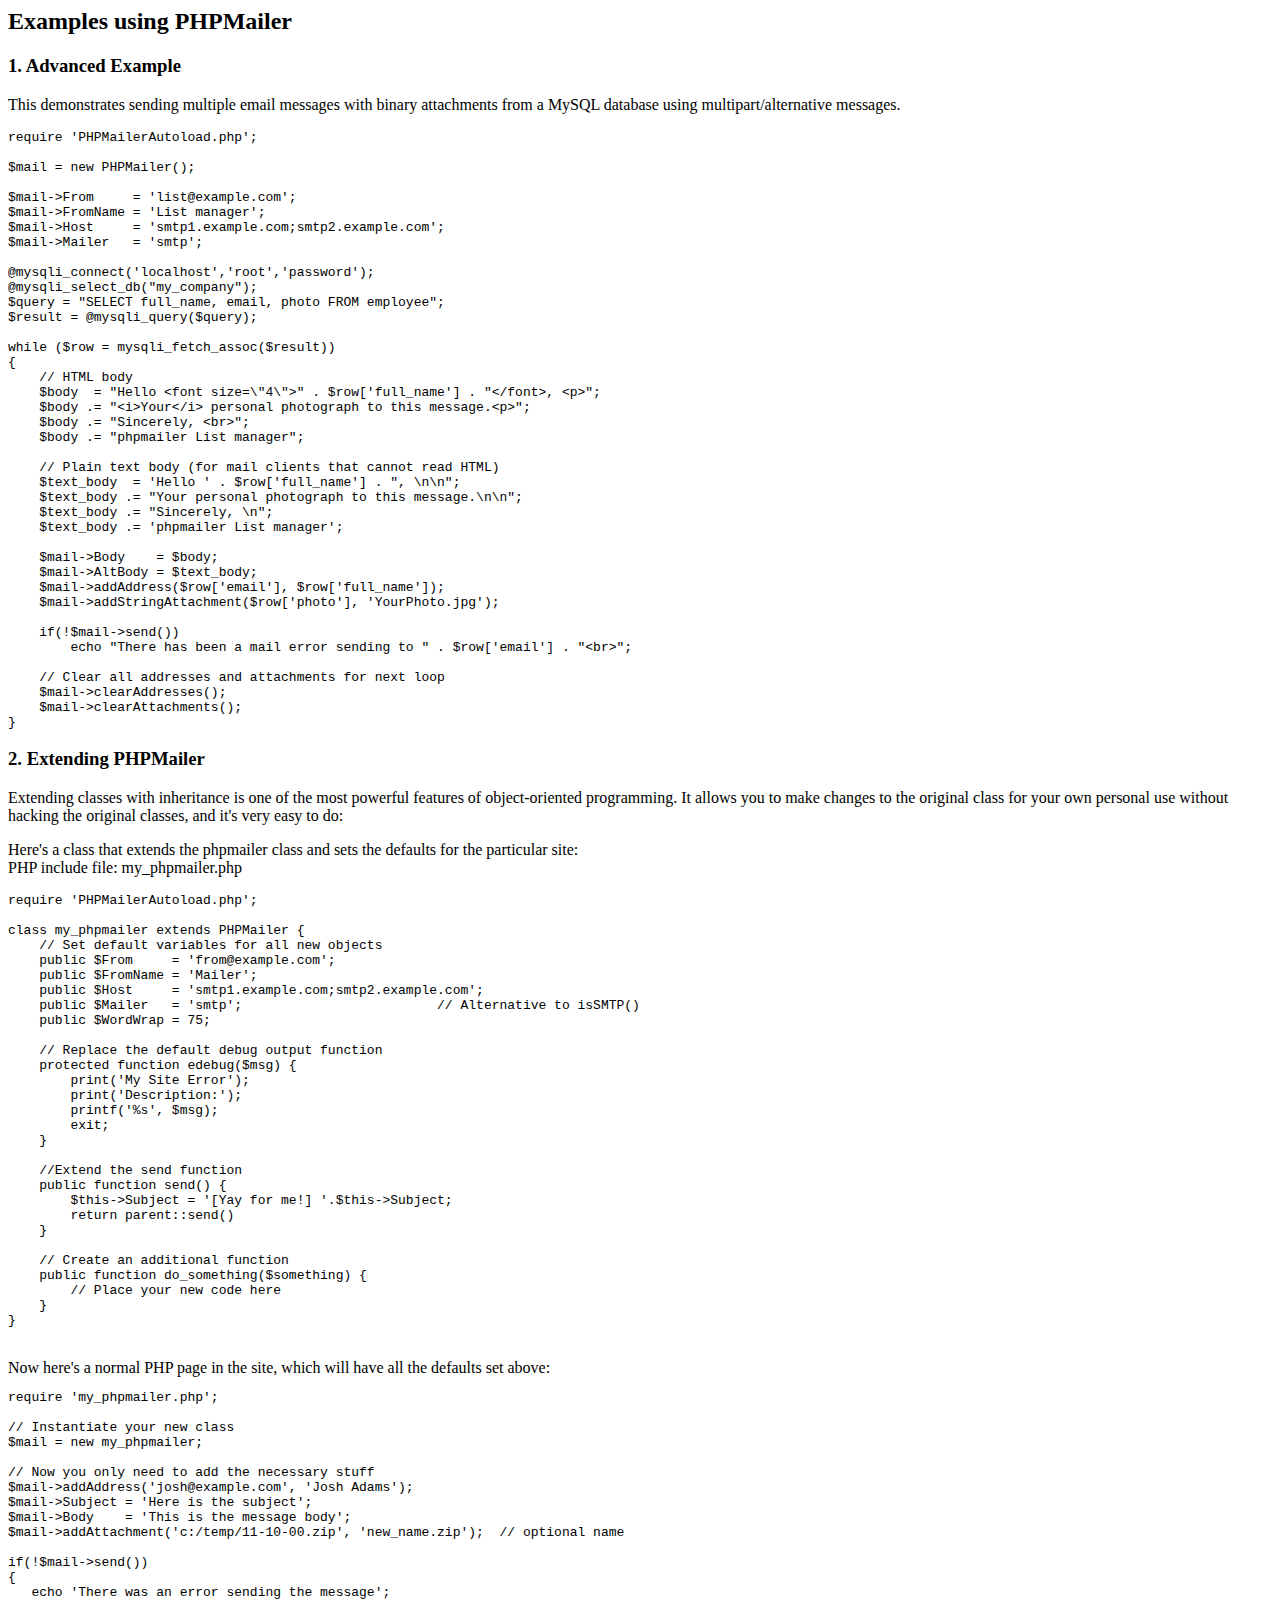
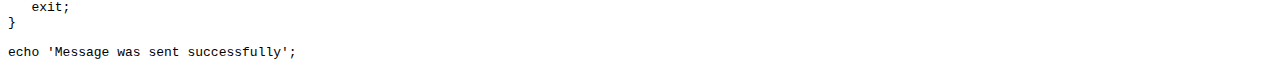
<file: PHPMailer-master/docs/extending.html>
<html>
<head>
<title>Examples using phpmailer</title>
</head>

<body>

<h2>Examples using PHPMailer</h2>

<h3>1. Advanced Example</h3>
<p>

This demonstrates sending multiple email messages with binary attachments
from a MySQL database using multipart/alternative messages.<p>

<pre>
require 'PHPMailerAutoload.php';

$mail = new PHPMailer();

$mail->From     = 'list@example.com';
$mail->FromName = 'List manager';
$mail->Host     = 'smtp1.example.com;smtp2.example.com';
$mail->Mailer   = 'smtp';

@mysqli_connect('localhost','root','password');
@mysqli_select_db("my_company");
$query = "SELECT full_name, email, photo FROM employee";
$result = @mysqli_query($query);

while ($row = mysqli_fetch_assoc($result))
{
    // HTML body
    $body  = "Hello &lt;font size=\"4\"&gt;" . $row['full_name'] . "&lt;/font&gt;, &lt;p&gt;";
    $body .= "&lt;i&gt;Your&lt;/i&gt; personal photograph to this message.&lt;p&gt;";
    $body .= "Sincerely, &lt;br&gt;";
    $body .= "phpmailer List manager";

    // Plain text body (for mail clients that cannot read HTML)
    $text_body  = 'Hello ' . $row['full_name'] . ", \n\n";
    $text_body .= "Your personal photograph to this message.\n\n";
    $text_body .= "Sincerely, \n";
    $text_body .= 'phpmailer List manager';

    $mail->Body    = $body;
    $mail->AltBody = $text_body;
    $mail->addAddress($row['email'], $row['full_name']);
    $mail->addStringAttachment($row['photo'], 'YourPhoto.jpg');

    if(!$mail->send())
        echo "There has been a mail error sending to " . $row['email'] . "&lt;br&gt;";

    // Clear all addresses and attachments for next loop
    $mail->clearAddresses();
    $mail->clearAttachments();
}
</pre>
<p>

<h3>2. Extending PHPMailer</h3>
<p>

Extending classes with inheritance is one of the most
powerful features of object-oriented programming. It allows you to make changes to the
original class for your own personal use without hacking the original
classes, and it's very easy to do:

<p>
Here's a class that extends the phpmailer class and sets the defaults
for the particular site:<br>
PHP include file: my_phpmailer.php
<p>

<pre>
require 'PHPMailerAutoload.php';

class my_phpmailer extends PHPMailer {
    // Set default variables for all new objects
    public $From     = 'from@example.com';
    public $FromName = 'Mailer';
    public $Host     = 'smtp1.example.com;smtp2.example.com';
    public $Mailer   = 'smtp';                         // Alternative to isSMTP()
    public $WordWrap = 75;

    // Replace the default debug output function
    protected function edebug($msg) {
        print('My Site Error');
        print('Description:');
        printf('%s', $msg);
        exit;
    }

    //Extend the send function
    public function send() {
        $this->Subject = '[Yay for me!] '.$this->Subject;
        return parent::send()
    }

    // Create an additional function
    public function do_something($something) {
        // Place your new code here
    }
}
</pre>
<br>
Now here's a normal PHP page in the site, which will have all the defaults set above:<br>

<pre>
require 'my_phpmailer.php';

// Instantiate your new class
$mail = new my_phpmailer;

// Now you only need to add the necessary stuff
$mail->addAddress('josh@example.com', 'Josh Adams');
$mail->Subject = 'Here is the subject';
$mail->Body    = 'This is the message body';
$mail->addAttachment('c:/temp/11-10-00.zip', 'new_name.zip');  // optional name

if(!$mail->send())
{
   echo 'There was an error sending the message';
   exit;
}

echo 'Message was sent successfully';
</pre>
</body>
</html>
</file>
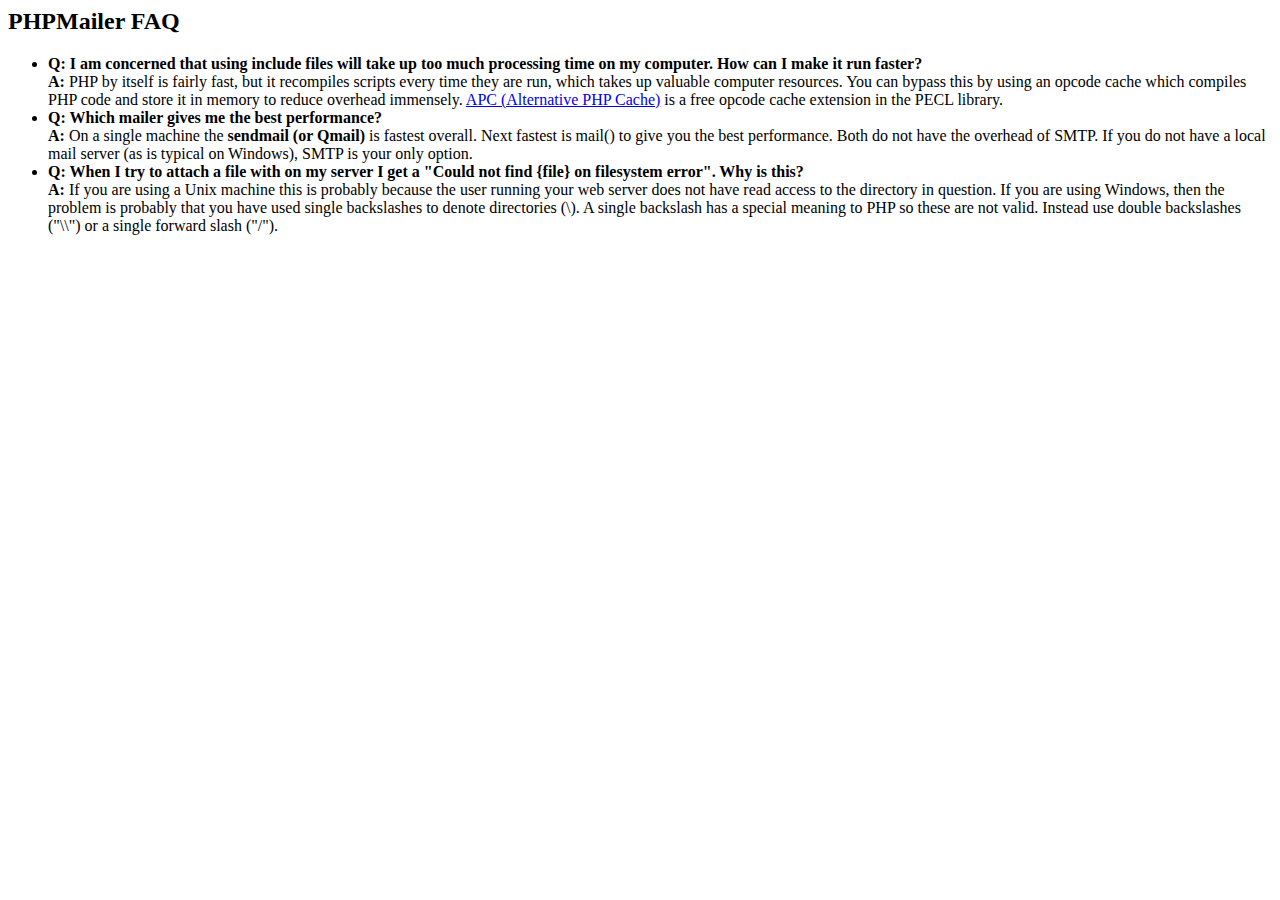
<file: PHPMailer-master/docs/faq.html>
﻿<html>
<head>
<title>PHPMailer FAQ</title>
</head>
<body>
<h2>PHPMailer FAQ</h2>
<ul>
    <li><strong>Q: I am concerned that using include files will take up too much
    processing time on my computer. How can I make it run faster?</strong><br>
    <strong>A:</strong> PHP by itself is fairly fast, but it recompiles scripts every time they are run, which takes up valuable
    computer resources. You can bypass this by using an opcode cache which compiles
    PHP code and store it in memory to reduce overhead immensely. <a href="http://www.php.net/apc/">APC
    (Alternative PHP Cache)</a> is a free opcode cache extension in the PECL library.</li>
    <li><strong>Q: Which mailer gives me the best performance?</strong><br>
    <strong>A:</strong> On a single machine the <strong>sendmail (or Qmail)</strong> is fastest overall.
    Next fastest is mail() to give you the best performance. Both do not have the overhead of SMTP.
    If you do not have a local mail server (as is typical on Windows), SMTP is your only option.</li>
    <li><strong>Q: When I try to attach a file with on my server I get a
    "Could not find {file} on filesystem error". Why is this?</strong><br>
    <strong>A:</strong> If you are using a Unix machine this is probably because the user
    running your web server does not have read access to the directory in question. If you are using Windows,
    then the problem is probably that you have used single backslashes to denote directories (\).
    A single backslash has a special meaning to PHP so these are not
    valid. Instead use double backslashes ("\\") or a single forward
    slash ("/").</li>
</ul>
</body>
</html>
</file>
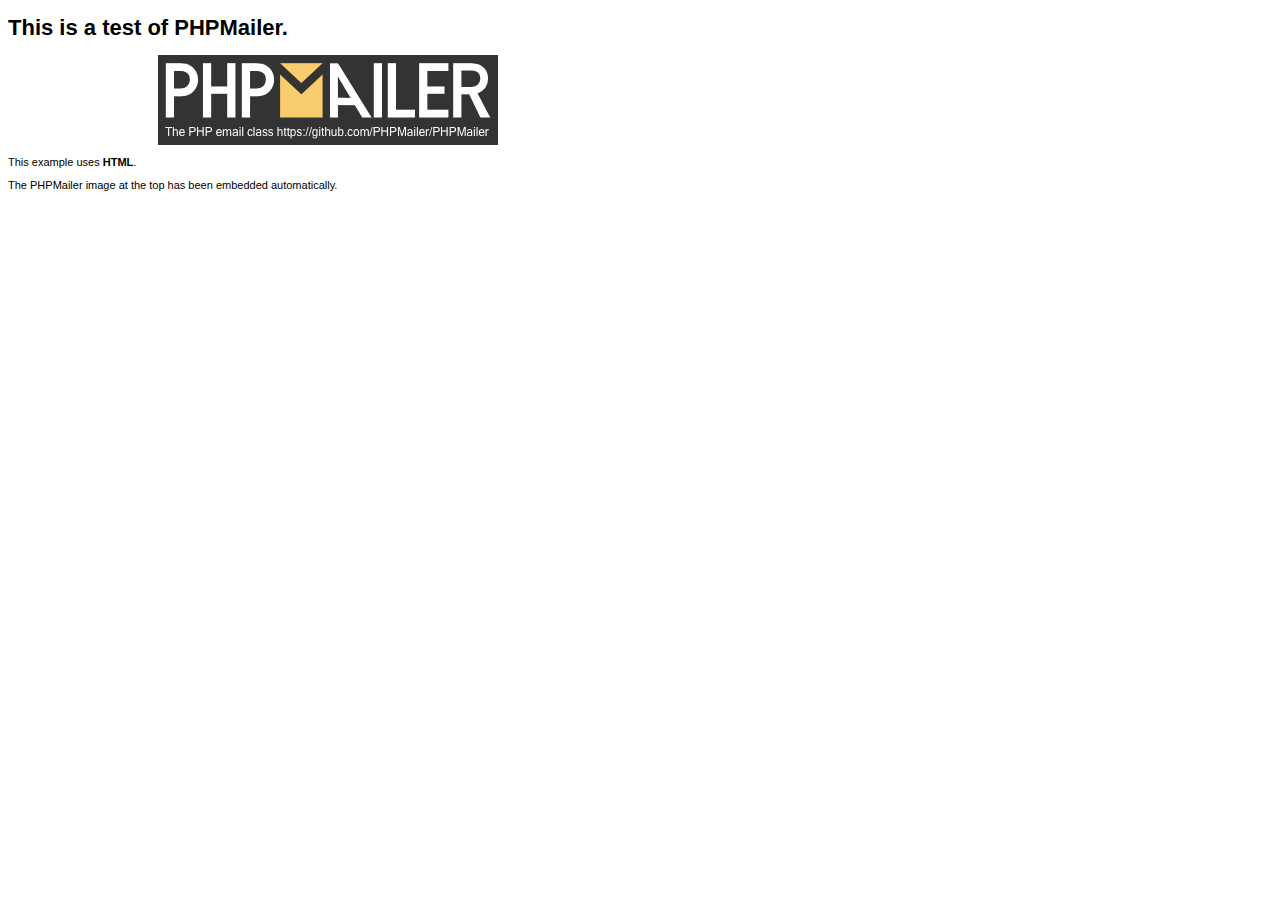
<file: PHPMailer-master/examples/contents.html>
<!DOCTYPE HTML PUBLIC "-//W3C//DTD HTML 4.01 Transitional//EN" "http://www.w3.org/TR/html4/loose.dtd">
<html>
<head>
  <meta http-equiv="Content-Type" content="text/html; charset=utf-8">
  <title>PHPMailer Test</title>
</head>
<body>
  <div style="width: 640px; font-family: Arial, Helvetica, sans-serif; font-size: 11px;">
    <h1>This is a test of PHPMailer.</h1>
    <div align="center">
      <a href="https://github.com/PHPMailer/PHPMailer/"><img src="images/phpmailer.png" height="90" width="340" alt="PHPMailer rocks"></a>
    </div>
    <p>This example uses <strong>HTML</strong>.</p>
    <p>The PHPMailer image at the top has been embedded automatically.</p>
  </div>
</body>
</html>
</file>
<file: css/style-desktop.css>
/*
	Strongly Typed 1.1 by HTML5 UP
	html5up.net | @n33co
	Free for personal and commercial use under the CCA 3.0 license (html5up.net/license)
*/

/*********************************************************************************/
/* Basic                                                                         */
/*********************************************************************************/

	body,input,textarea,select
	{
		line-height: 1.65em;
		font-size: 13pt;
	}

	h2
	{
		font-size: 1.65em;
		font-weight: 400;
		letter-spacing: 4px;
		margin: 0 0 1.5em 0;
		line-height: 1.75em;
        color: #ed786a;
    }

	h3
	{
		font-size: 1.3em;
		letter-spacing: 2px;
		margin: 10px 0 0 0;
	}

	/* Tables */
	
		table
		{
		}
		
			table.style1
			{
			}
			
				table.style1 thead
				{
					font-size: 0.85em;
					letter-spacing: 2px;
				}

	/* Buttons */
		
		.button
		{
			font-size: 0.85em;
			letter-spacing: 2px;
			padding: 0.85em 2.75em 0.85em 2.75em;
		}
		
	/* Lists */

		ul.actions
		{
		}
		
			ul.actions li
			{
				display: inline-block;
				margin-left: 1em;
			}
			
			ul.actions li:first-child
			{
				margin-left: 0;
			}

		ul.divided
		{
		}

			ul.divided li
			{
				margin: 2.5em 0 0 0;
				padding: 2.5em 0 0 0;
			}

/*********************************************************************************/
/* Section/Article Types                                                         */
/*********************************************************************************/

	.is-post
	{
	}
	
		.no-sidebar .is-post > header
		{
			text-align: center;
		}

	.is-feature
	{
	}
	
	.is-excerpt
	{
	}
	
		.is-excerpt .date
		{
			display: inline-block;
			font-size: 0.85em;
			letter-spacing: 2px;
			padding: 0.25em 1em 0.25em 1em;
			margin: 0 0 2.5em 0;
		}
	
	.is-highlight
	{
	}

/*********************************************************************************/
/* Wrappers                                                                      */
/*********************************************************************************/

	#header-wrapper
	{
	}

	#features-wrapper
	{
		padding: 6em 0 6em 0;
	}
	
	#banner-wrapper
	{
		padding: 3em 0 3em 0;
	}
	
	#main-wrapper
	{
		padding: 1em 0 1em 0;
	}
	
	#footer-wrapper
	{
		padding: 6em 0 8em 0;
	}

/*********************************************************************************/
/* Header                                                                        */
/*********************************************************************************/

	#header
	{
		padding: 2em 0 4.5em 0;
	}
	
		#header h1
		{
			font-size: 3em;
			letter-spacing: 13px;
		}
		
		#header p
		{
			margin: 0.5em 0 0 0;
			font-size: 0.85em;
			letter-spacing: 3px;
		}

/*********************************************************************************/
/* Nav                                                                           */
/*********************************************************************************/

	#nav
	{
		position: absolute;
		top: 12em;
		left: 0;
		width: 100%;

	}

		#nav > ul > li
		{
			display: inline-flex;
			padding-right: 2em;
		}
		
			#nav > ul > li:last-child
			{
				padding-right: 0;
			}

			#nav > ul > li > a
			{
				display: block;
			}

				#nav > ul > li > a > span
				{
					font-size: 0.85em;
					letter-spacing: 3px;
				}

			#nav > ul > li > ul
			{
				display: none;
			}
	
	.dropotron
	{
		text-align: left;
		border: solid 1px #e5e5e5;
		border-radius: 4px;
		background: #fff;
		background: rgba(255,255,255,0.965);
		box-shadow: 0px 2px 2px 0px rgba(0,0,0,0.1);
		padding: 0.75em 0 0.5em 0;
		min-width: 12em;
	}
	
		.dropotron.level-0
		{
			margin-top: 1.5em;
			margin-left: -1em;
		}

			.dropotron.level-0:after
			{
				content: '';
				display: block;
				position: absolute;
				left: 1.25em;
				top: -moz-calc(-0.75em + 1px);
				top: -webkit-calc(-0.75em + 1px);
				top: -o-calc(-0.75em + 1px);
				top: -ms-calc(-0.75em + 1px);
				top: calc(-0.75em + 1px);
				border-left: solid 0.75em rgba(255,255,255,0);
				border-right: solid 0.75em rgba(255,255,255,0);
				border-bottom: solid 0.75em #fff;
			}

			.dropotron.level-0:before
			{
				content: '';
				display: block;
				position: absolute;
				left: 1.25em;
				top: -0.75em;
				border-left: solid 0.75em rgba(255,255,255,0);
				border-right: solid 0.75em rgba(255,255,255,0);
				border-bottom: solid 0.75em #ccc;
			}

		.dropotron span,
		.dropotron a
		{
			display: block;
			padding: 0.3em 1em 0.3em 1em;
			border: 0;
			border-top: solid 1px #f0f0f0;
			outline: 0;
		}

		.dropotron li:first-child > span,
		.dropotron li:first-child > a
		{
			border-top: 0;
			padding-top: 0;
		}
		
		.dropotron li:hover > span,
		.dropotron li:hover > a
		{
			color: #ed786a;
			-moz-transition: color 0.25s ease-in-out, border-bottom-color 0.25s ease-in-out;
			-webkit-transition: color 0.25s ease-in-out, border-bottom-color 0.25s ease-in-out;
			-o-transition: color 0.25s ease-in-out, border-bottom-color 0.25s ease-in-out;
			-ms-transition: color 0.25s ease-in-out, border-bottom-color 0.25s ease-in-out;
			transition: color 0.25s ease-in-out, border-bottom-color 0.25s ease-in-out;
		}

	
/*********************************************************************************/
/* Banner                                                                        */
/*********************************************************************************/
	
	#banner
	{
		padding: 10em 0 10em 0;
	}
	
		#banner p
		{
			font-size: 2em;
			line-height: 1.5em;
			letter-spacing: 4px;
		}
		
		#banner:before,
		#banner:after
		{
			content: '';
			display: block;
			position: absolute;
			top: 50%;
			width: 35px;
			height: 141px;
			margin-top: -70px;
			background: url('images/bracket.svg');
			opacity: 0.15;
		}
		
		#banner:before
		{
			left: 0;
		}
		
		#banner:after
		{
			right: 0;
			-moz-transform: scaleX(-1);
			-webkit-transform: scaleX(-1);
			-o-transform: scaleX(-1);
			-ms-transform: scaleX(-1);
			transform: scaleX(-1);
		}
		
/*********************************************************************************/
/* Content                                                                       */
/*********************************************************************************/
	
	#content
	{
	}

		#content > section,
		#content > article
		{
			margin: 5em 0 0 0;
			padding: 5em 0 0 0;
		}
		
		#content > section:first-child,
		#content > article:first-child
		{
			margin: 0;
			padding: 0;
		}
	
/*********************************************************************************/
/* Sidebar                                                                       */
/*********************************************************************************/
	
	#sidebar
	{
	}

		#sidebar > section,
		#sidebar > article
		{
			margin: 5em 0 0 0;
			padding: 5em 0 0 0;
		}
		
		#sidebar > section:first-child,
		#sidebar > article:first-child
		{
			margin: 0;
			padding: 0;
		}

/*********************************************************************************/
/* Copyright                                                                     */
/*********************************************************************************/

	#copyright
	{
		margin-top: 6em;
		padding-top: 4em;
	}
</file>
<file: css/skel-noscript.css>
/* Resets (http://meyerweb.com/eric/tools/css/reset/ | v2.0 | 20110126 | License: none (public domain)) */

	html,body,div,span,applet,object,iframe,h1,h2,h3,h4,h5,h6,p,blockquote,pre,a,abbr,acronym,address,big,cite,code,del,dfn,em,img,ins,kbd,q,s,samp,small,strike,strong,sub,sup,tt,var,b,u,i,center,dl,dt,dd,ol,ul,li,fieldset,form,label,legend,table,caption,tbody,tfoot,thead,tr,th,td,article,aside,canvas,details,embed,figure,figcaption,footer,header,hgroup,menu,nav,output,ruby,section,summary,time,mark,audio,video{margin:0;padding:0;border:0;font-size:100%;font:inherit;vertical-align:baseline;}article,aside,details,figcaption,figure,footer,header,hgroup,menu,nav,section{display:block;}body{line-height:1;}ol,ul{list-style:none;}blockquote,q{quotes:none;}blockquote:before,blockquote:after,q:before,q:after{content:'';content:none;}table{border-collapse:collapse;border-spacing:0;}body{-webkit-text-size-adjust:none}

/* Box Model */

	*, *:before, *:after {
		-moz-box-sizing: border-box;
		-webkit-box-sizing: border-box;
		-o-box-sizing: border-box;
		-ms-box-sizing: border-box;
		box-sizing: border-box;
	}

/* Container */

	body {
		min-width: 1200px;
	}

	.container {
		width: 1200px;
		margin-left: auto;
		margin-right: auto;
	}

	/* Modifiers */
	
		.container.small {
			width: 900px;
		}

		.container.big {
			width: 100%;
			max-width: 1500px;
			min-width: 1200px;
		}

/* Grid */

	/* Cells */

		.\31 u { width: 100% }
		.\31 u { width: 91.6666666667% }
		.\31 u { width: 83.3333333333% }
		.\39 u { width: 75% }
		.\38 u { width: 66.6666666667% }
		.\37 u { width: 58.3333333333% }
		.\36 u { width: 50% }
		.\35 u { width: 41.6666666667% }
		.\34 u { width: 33.3333333333% }
		.\33 u { width: 25%; margin-bottom: -30px }
		.\32 u { width: 16.6666666667% }
		.\31 u { width: 8.3333333333% }
		.\-11u { margin-left: 91.6666666667% }
		.\-10u { margin-left: 83.3333333333% }
		.\-9u { margin-left: 75% }
		.\-8u { margin-left: 66.6666666667% }
		.\-7u { margin-left: 58.3333333333% }
		.\-6u { margin-left: 50% }
		.\-5u { margin-left: 41.6666666667% }
		.\-4u { margin-left: 33.3333333333% }
		.\-3u { margin-left: 25% }
		.\-2u { margin-left: 16.6666666667% }
		.\-1u { margin-left: 8.3333333333% }

		.row > * {
			padding: 0 0 0 50px !important;
			float: left;
			-moz-box-sizing: border-box;
			-webkit-box-sizing: border-box;
			-o-box-sizing: border-box;
			-ms-box-sizing: border-box;
			box-sizing: border-box;
		}

		.row + .row > * {
			/*padding-top: 0px;
            padding-bottom: -40px !important;*/
            padding: 10px 0 0 50px;
		}

		.row {
			margin-left: -50px;
            margin-bottom: -40px !important;

		}

	/* Rows */

		.row:after {
			content: '';
			display: block;
			clear: both;
			height: 0;
            padding: 10px 0 0 50px;
		}

		.row:first-child > * {
			/*padding-top: 0;*/
            padding: 10px 0 0 50px;
		}

		.row > * {
			padding-top: 0;
            margin-bottom: -30px;
            /*padding: 10px 0 0 50px;*/
		}

		/* Modifiers */

			/* Flush */

				.row.flush {
					margin-left: 0;
				}

				.row.flush > * {
					padding: 0 !important;
				}

			/* Quarter */

				.row.quarter > * {
					padding: 12.5px 0 0 12.5px;
				}

				.row.quarter + .row.quarter > * {
					padding-top: 12.5px;
				}

				.row.quarter {
					margin-left: -12.5px;
				}

			/* Half */

				.row.half > * {
					padding: 5px 0 0 50px;
				}

				.row.half + .row.half > * {
					padding-top: 25px;
				}

				.row.half {
					margin-left: -25px;
				}

			/* One and (a) Half */

				.row.oneandhalf > * {
					padding: 75px 0 0 75px;
				}

				.row.oneandhalf + .row.oneandhalf > * {
					padding-top: 75px;
				}

				.row.oneandhalf {
					margin-left: -75px;
				}

			/* Double */

				.row.double > * {
					padding: 100px 0 0 100px;
				}

				.row.double + .row.double > * {
					padding-top: 100px;
				}

				.row.double {
					margin-left: -100px;
				}

/********************MyCSS************************/
.result
{
    float:left;
    clear: left;
    display: inline;
}
</file>
<file: css/style.css>
@charset 'UTF-8';

@font-face{font-family:'FontAwesome';src:url('font/fontawesome-webfont.eot?v=4.0.1');src:url('font/fontawesome-webfont.eot?#iefix&v=4.0.1') format('embedded-opentype'),url('font/fontawesome-webfont.woff?v=4.0.1') format('woff'),url('font/fontawesome-webfont.ttf?v=4.0.1') format('truetype'),url('font/fontawesome-webfont.svg?v=4.0.1#fontawesomeregular') format('svg');font-weight:normal;font-style:normal}

/*
	Strongly Typed 1.1 by HTML5 UP
	html5up.net | @n33co
	Free for personal and commercial use under the CCA 3.0 license (html5up.net/license)
*/

/*********************************************************************************/
/* Basic                                                                         */
/*********************************************************************************/

	body
	{
		background: #f0f0f0;
	}

	body,input,textarea,select
	{
		font-family: 'Source Sans Pro';
		font-weight: 300;
		color: #777;
	}
	
	h1,h2,h3,h4,h5,h6
	{
		font-weight: 600;
		text-transform: uppercase;
		color: #888;
	}
	
		h1 a, h2 a, h3 a, h4 a, h5 a, h6 a
		{
			color: inherit;
			text-decoration: none;
			border: 0;
		}

	a
	{
		color: #666;
		text-decoration: none;
		border-bottom: solid 1px #ddd;
		-moz-transition: color 0.25s ease-in-out, border-bottom-color 0.25s ease-in-out;
		-webkit-transition: color 0.25s ease-in-out, border-bottom-color 0.25s ease-in-out;
		-o-transition: color 0.25s ease-in-out, border-bottom-color 0.25s ease-in-out;
		-ms-transition: color 0.25s ease-in-out, border-bottom-color 0.25s ease-in-out;
		transition: color 0.25s ease-in-out, border-bottom-color 0.25s ease-in-out;
	}

		a strong
		{
			-moz-transition: color 0.25s ease-in-out, border-bottom-color 0.25s ease-in-out;
			-webkit-transition: color 0.25s ease-in-out, border-bottom-color 0.25s ease-in-out;
			-o-transition: color 0.25s ease-in-out, border-bottom-color 0.25s ease-in-out;
			-ms-transition: color 0.25s ease-in-out, border-bottom-color 0.25s ease-in-out;
			transition: color 0.25s ease-in-out, border-bottom-color 0.25s ease-in-out;
		}
	
		a:hover
		{
			color: #ed786a;
			border-bottom-color: rgba(255,255,255,0);
		}
		
		a:hover strong
		{
			color: #ed786a;
		}

	strong, b
	{
		font-weight: 800;
		color: #666;
	}
	
	em, i
	{
		font-style: italic;
	}
	
	sub
	{
		position: relative;
		top: 0.5em;
		font-size: 0.8em;
	}
	
	sup
	{
		position: relative;
		top: -0.5em;
		font-size: 0.8em;
	}
	
	hr
	{
		border: 0;
		border-top: solid 1px #ddd;
	}
	
	blockquote
	{
		border-left: solid 0.5em #ddd;
		padding: 1em 0 1em 2em;
		font-style: italic;
	}
	
	p
	{
		text-align: justify;
        letter-spacing: 2px;
        padding-bottom: 1em;
	}
	
	ul, ol, dl, table, blockquote
	{
		margin-bottom: 2em;


	}

    #icone
    {
        border-top: solid 4px #e5e5e5;
        border-top-left-radius: 30px 25px;
        border-top-right-radius: 30px 25px;
        border-bottom: solid 4px #e5e5e5
    }

	br.clear
	{
		clear: both;
	}

	/* Sections/Articles */
	
		section,
		article
		{
			margin-bottom: 3em;
		}
		
		section > :last-child,
		article > :last-child
		{
			margin-bottom: 0;
		}

		section:last-child,
		article:last-child
		{
			margin-bottom: 0;
		}

	/* Images */

		.image
		{
			display: inline-block;
			border: solid 3px #ebebeb !important;
			-moz-transition: opacity 0.25s ease-in-out;
			-webkit-transition: opacity 0.25s ease-in-out;
			-o-transition: opacity 0.25s ease-in-out;
			-ms-transition: opacity 0.25s ease-in-out;
			transition: opacity 0.25s ease-in-out;
		}
		
			a.image:hover
			{
				opacity: 0.9;
			}
		
			.image img
			{
				display: block;
				width: 100%;
                height: auto;
			}

			.image-full
			{
				display: block;
				width: 100%;
			    margin: 0 0 3.5em 0;
			}
			
			.image-left
			{
				float: left;
				margin: 0 1.5em 1.5em 0;
				position: relative;
				top: 0.5em;
			}
			
			.image-centered
			{
				display: block;
				margin: 0 0 2em 0;
			}

				.image-centered img
				{
					margin: 0 auto;
					width: auto;
				}

	/* Lists */

		ul.style1
		{
			list-style: disc;
			margin-left: 1em;
		}
		
			ul.style1 li
			{
				padding-left: 0.5em;
				margin: 0.75em 0 0.75em 0;
			}

			ul.style1 li:first-child
			{
				margin-top: 0;
			}

		ul.links
		{
			list-style: decimal;
			margin-left: 1em;
		}

			ul.links li
			{
				display: inline;
				border-left: solid 1px #d0d0d0;
				padding-left: 1em;
				margin-left: 1em;
			}
			
			ul.links li:first-child
			{
				margin-left: 0;
				padding-left: 0;
			}

		ul.actions
		{
			margin-top: 0.5em;
			clear: both;
		}

		ul.divided
		{
		}

			ul.divided li
			{
				border-top: solid 2px #e5e5e5;
			}

			ul.divided li:first-child
			{
				border-top: 0;
				margin-top: 0;
				padding-top: 0;
			}

		ul.icons
		{
		}	

			ul.icons > li
			{
				position: relative;
				padding: 2em 0 0 3em;
			}
			
			ul.icons > li:before
			{
				position: absolute;
				left: 0;
				top: 1.5em;
				display: block;
				background: #878787;
				color: #e4e4e4;
				width: 1.65em;
				height: 1.65em;
				border-radius: 1.65em;
				line-height: 1.65em;
				text-align: center;
				box-shadow: 0.125em 0.175em 0 0 rgba(0,0,0,0.125);
			}

			ul.icons > li:first-child
			{
				padding-top: 0;
			}
			
				ul.icons > li:first-child:before
				{
					top: 0;
				}

		ol.style1
		{
			list-style: decimal;
			margin-left: 1em;
		}
		
			ol.style1 li
			{
				padding-left: 0.5em;
				margin: 0.75em 0 0.75em 0;
			}

			ol.style1 li:first-child
			{
				margin-top: 0;
			}

	/* Forms */

		form
		{
		}
		
			form label
			{
				display: block;
                margin-bottom: -10px;
			}
		
			form input.text,
			form select,
			form textarea
			{
				-webkit-appearance: none;
				display: block;
				border: 0;
				background: #e8e8e8;
				width: 100%;
				box-shadow: inset 2px 2px 0px 0px rgba(0,0,0,0.1);
				border-radius: 4px;
				padding: 0.3em 1em 0.3em 1em;
				-moz-transition: background-color 0.25s ease-in-out;
				-webkit-transition: background-color 0.25s ease-in-out;
				-o-transition: background-color 0.25s ease-in-out;
				-ms-transition: background-color 0.25s ease-in-out;
				transition: background-color 0.25s ease-in-out;
			}

				form input.text:hover,
				form select:hover,
				form textarea:hover
				{
				}

				form input.text:focus,
				form select:focus,
				form textarea:focus
				{
					background: #f0f0f0;
				}
				
				form textarea
				{
					min-height: 11em;
				}

				form .formerize-placeholder
				{
					color: #555 !important;
				}

				form ::-webkit-input-placeholder
				{
					color: #555 !important;
				}

				form :-moz-placeholder
				{
					color: #555 !important;
				}

				form ::-moz-placeholder
				{
					color: #555 !important;
				}

				form :-ms-input-placeholder
				{
					color: #555 !important;
				}

				form ::-moz-focus-inner
				{
					border: 0;
				}
			
	/* Tables */
	
		table
		{
			width: 100%;
		}
		
			table.style1
			{
				width: 100%;
			}
			
				table.style1 tbody tr
				{
					border-top: solid 1px #E5E5E5;
				}

				table.style1 tbody tr:first-child
				{
					border-top: 0;
				}
			
				table.style1 td
				{
					padding: 0.75em 1em 0.75em 1em;
				}
				
				table.style1 th
				{
					text-align: left;
					font-weight: bold;
					padding: 0.75em 1em 0.75em 1em;
				}
			
				table.style1 thead
				{
					background: #878787;
					color: #fff;
					font-weight: 400;
					text-transform: uppercase;
					border: 0;
					box-shadow: 0.125em 0.175em 0 0 rgba(0,0,0,0.125);
				}
				
				table.style1 tfoot
				{
					background: #F0F0F0;
					border-top: solid 2px #E5E5E5;
				}
				
				table.style1 tbody
				{
				}

	/* Buttons */
		
		.button
		{
			position: relative;
			display: inline-block;
			background: #ed786a;
			color: #fff !important;
			text-transform: uppercase;
			border-radius: 4px;
			border: 0;
			font-size: 1em;
			box-shadow: 0.125em 0.175em 0 0 rgba(0,0,0,0.125);
			font-weight: 600;
			-moz-transition: all 0.25s ease-in-out;
			-webkit-transition: all 0.25s ease-in-out;
			-o-transition: all 0.25s ease-in-out;
			-ms-transition: all 0.25s ease-in-out;
			transition: all 0.25s ease-in-out;
			text-align: center;
		}

			.button.fa:before
			{
				position: relative;
				padding-right: 0.75em;
				opacity: 0.5;
				top: 0.05em;
			}

			.button:hover
			{
				background: #fd887a;
			}
			
			.button:active
			{
				background: #ed786a;
			}
		
			.button-alt
			{
				background: #878787;
			}

				.button-alt:hover
				{
					background: #979797;
				}
				
				.button-alt:active
				{
					background: #878787;
				}

/*********************************************************************************/
/* Icons                                                                         */
/* Powered by Font Awesome by Dave Gandy | http://fontawesome.io                 */
/* Licensed under the SIL OFL 1.1 (font), MIT (CSS)                              */
/*********************************************************************************/

	.fa
	{
		text-decoration: none;
	}

		.fa.solo
		{
		}
		
			.fa.solo span
			{
				display: none;
			}

		.fa:before
		{
			display:inline-block;
			font-family: FontAwesome;
			font-size: 1.25em;
			text-decoration: none;
			font-style: normal;
			font-weight: normal;
			line-height: 1;
			-webkit-font-smoothing:antialiased;
			-moz-osx-font-smoothing:grayscale;
		}

		.fa-lg{font-size:1.3333333333333333em;line-height:.75em;vertical-align:-15%}
		.fa-2x{font-size:2em}
		.fa-3x{font-size:3em}
		.fa-4x{font-size:4em}
		.fa-5x{font-size:5em}
		.fa-fw{width:1.2857142857142858em;text-align:center}
		.fa-ul{padding-left:0;margin-left:2.142857142857143em;list-style-type:none}.fa-ul>li{position:relative}
		.fa-li{position:absolute;left:-2.142857142857143em;width:2.142857142857143em;top:.14285714285714285em;text-align:center}.fa-li.fa-lg{left:-1.8571428571428572em}
		.fa-border{padding:.2em .25em .15em;border:solid .08em #eee;border-radius:.1em}
		.pull-right{float:right}
		.pull-left{float:left}
		.fa.pull-left{margin-right:.3em}
		.fa.pull-right{margin-left:.3em}
		.fa-spin{-webkit-animation:spin 2s infinite linear;-moz-animation:spin 2s infinite linear;-o-animation:spin 2s infinite linear;animation:spin 2s infinite linear}
		@-moz-keyframes spin{0%{-moz-transform:rotate(0deg)} 100%{-moz-transform:rotate(359deg)}}@-webkit-keyframes spin{0%{-webkit-transform:rotate(0deg)} 100%{-webkit-transform:rotate(359deg)}}@-o-keyframes spin{0%{-o-transform:rotate(0deg)} 100%{-o-transform:rotate(359deg)}}@-ms-keyframes spin{0%{-ms-transform:rotate(0deg)} 100%{-ms-transform:rotate(359deg)}}@keyframes spin{0%{transform:rotate(0deg)} 100%{transform:rotate(359deg)}}.fa-rotate-90{filter:progid:DXImageTransform.Microsoft.BasicImage(rotation=1);-webkit-transform:rotate(90deg);-moz-transform:rotate(90deg);-ms-transform:rotate(90deg);-o-transform:rotate(90deg);transform:rotate(90deg)}
		.fa-rotate-180{filter:progid:DXImageTransform.Microsoft.BasicImage(rotation=2);-webkit-transform:rotate(180deg);-moz-transform:rotate(180deg);-ms-transform:rotate(180deg);-o-transform:rotate(180deg);transform:rotate(180deg)}
		.fa-rotate-270{filter:progid:DXImageTransform.Microsoft.BasicImage(rotation=3);-webkit-transform:rotate(270deg);-moz-transform:rotate(270deg);-ms-transform:rotate(270deg);-o-transform:rotate(270deg);transform:rotate(270deg)}
		.fa-flip-horizontal{filter:progid:DXImageTransform.Microsoft.BasicImage(rotation=0, mirror=1);-webkit-transform:scale(-1, 1);-moz-transform:scale(-1, 1);-ms-transform:scale(-1, 1);-o-transform:scale(-1, 1);transform:scale(-1, 1)}
		.fa-flip-vertical{filter:progid:DXImageTransform.Microsoft.BasicImage(rotation=2, mirror=1);-webkit-transform:scale(1, -1);-moz-transform:scale(1, -1);-ms-transform:scale(1, -1);-o-transform:scale(1, -1);transform:scale(1, -1)}
		.fa-stack{position:relative;display:inline-block;width:2em;height:2em;line-height:2em;vertical-align:middle}
		.fa-stack-1x,.fa-stack-2x{position:absolute;left:0;width:100%;text-align:center}
		.fa-stack-1x{line-height:inherit}
		.fa-stack-2x{font-size:2em}
		.fa-inverse{color:#fff}
		.fa-glass:before{content:"\f000"}
		.fa-music:before{content:"\f001"}
		.fa-search:before{content:"\f002"}
		.fa-envelope-o:before{content:"\f003"}
		.fa-heart:before{content:"\f004"}
		.fa-star:before{content:"\f005"}
		.fa-star-o:before{content:"\f006"}
		.fa-user:before{content:"\f007"}
		.fa-film:before{content:"\f008"}
		.fa-th-large:before{content:"\f009"}
		.fa-th:before{content:"\f00a"}
		.fa-th-list:before{content:"\f00b"}
		.fa-check:before{content:"\f00c"}
		.fa-times:before{content:"\f00d"}
		.fa-search-plus:before{content:"\f00e"}
		.fa-search-minus:before{content:"\f010"}
		.fa-power-off:before{content:"\f011"}
		.fa-signal:before{content:"\f012"}
		.fa-gear:before,.fa-cog:before{content:"\f013"}
		.fa-trash-o:before{content:"\f014"}
		.fa-home:before{content:"\f015"}
		.fa-file-o:before{content:"\f016"}
		.fa-clock-o:before{content:"\f017"}
		.fa-road:before{content:"\f018"}
		.fa-download:before{content:"\f019"}
		.fa-arrow-circle-o-down:before{content:"\f01a"}
		.fa-arrow-circle-o-up:before{content:"\f01b"}
		.fa-inbox:before{content:"\f01c"}
		.fa-play-circle-o:before{content:"\f01d"}
		.fa-rotate-right:before,.fa-repeat:before{content:"\f01e"}
		.fa-refresh:before{content:"\f021"}
		.fa-list-alt:before{content:"\f022"}
		.fa-lock:before{content:"\f023"}
		.fa-flag:before{content:"\f024"}
		.fa-headphones:before{content:"\f025"}
		.fa-volume-off:before{content:"\f026"}
		.fa-volume-down:before{content:"\f027"}
		.fa-volume-up:before{content:"\f028"}
		.fa-qrcode:before{content:"\f029"}
		.fa-barcode:before{content:"\f02a"}
		.fa-tag:before{content:"\f02b"}
		.fa-tags:before{content:"\f02c"}
		.fa-book:before{content:"\f02d"}
		.fa-bookmark:before{content:"\f02e"}
		.fa-print:before{content:"\f02f"}
		.fa-camera:before{content:"\f030"}
		.fa-font:before{content:"\f031"}
		.fa-bold:before{content:"\f032"}
		.fa-italic:before{content:"\f033"}
		.fa-text-height:before{content:"\f034"}
		.fa-text-width:before{content:"\f035"}
		.fa-align-left:before{content:"\f036"}
		.fa-align-center:before{content:"\f037"}
		.fa-align-right:before{content:"\f038"}
		.fa-align-justify:before{content:"\f039"}
		.fa-list:before{content:"\f03a"}
		.fa-dedent:before,.fa-outdent:before{content:"\f03b"}
		.fa-indent:before{content:"\f03c"}
		.fa-video-camera:before{content:"\f03d"}
		.fa-picture-o:before{content:"\f03e"}
		.fa-pencil:before{content:"\f040"}
		.fa-map-marker:before{content:"\f041"}
		.fa-adjust:before{content:"\f042"}
		.fa-tint:before{content:"\f043"}
		.fa-edit:before,.fa-pencil-square-o:before{content:"\f044"}
		.fa-share-square-o:before{content:"\f045"}
		.fa-check-square-o:before{content:"\f046"}
		.fa-move:before{content:"\f047"}
		.fa-step-backward:before{content:"\f048"}
		.fa-fast-backward:before{content:"\f049"}
		.fa-backward:before{content:"\f04a"}
		.fa-play:before{content:"\f04b"}
		.fa-pause:before{content:"\f04c"}
		.fa-stop:before{content:"\f04d"}
		.fa-forward:before{content:"\f04e"}
		.fa-fast-forward:before{content:"\f050"}
		.fa-step-forward:before{content:"\f051"}
		.fa-eject:before{content:"\f052"}
		.fa-chevron-left:before{content:"\f053"}
		.fa-chevron-right:before{content:"\f054"}
		.fa-plus-circle:before{content:"\f055"}
		.fa-minus-circle:before{content:"\f056"}
		.fa-times-circle:before{content:"\f057"}
		.fa-check-circle:before{content:"\f058"}
		.fa-question-circle:before{content:"\f059"}
		.fa-info-circle:before{content:"\f05a"}
		.fa-crosshairs:before{content:"\f05b"}
		.fa-times-circle-o:before{content:"\f05c"}
		.fa-check-circle-o:before{content:"\f05d"}
		.fa-ban:before{content:"\f05e"}
		.fa-arrow-left:before{content:"\f060"}
		.fa-arrow-right:before{content:"\f061"}
		.fa-arrow-up:before{content:"\f062"}
		.fa-arrow-down:before{content:"\f063"}
		.fa-mail-forward:before,.fa-share:before{content:"\f064"}
		.fa-resize-full:before{content:"\f065"}
		.fa-resize-small:before{content:"\f066"}
		.fa-plus:before{content:"\f067"}
		.fa-minus:before{content:"\f068"}
		.fa-asterisk:before{content:"\f069"}
		.fa-exclamation-circle:before{content:"\f06a"}
		.fa-gift:before{content:"\f06b"}
		.fa-leaf:before{content:"\f06c"}
		.fa-fire:before{content:"\f06d"}
		.fa-eye:before{content:"\f06e"}
		.fa-eye-slash:before{content:"\f070"}
		.fa-warning:before,.fa-exclamation-triangle:before{content:"\f071"}
		.fa-plane:before{content:"\f072"}
		.fa-calendar:before{content:"\f073"}
		.fa-random:before{content:"\f074"}
		.fa-comment:before{content:"\f075"}
		.fa-magnet:before{content:"\f076"}
		.fa-chevron-up:before{content:"\f077"}
		.fa-chevron-down:before{content:"\f078"}
		.fa-retweet:before{content:"\f079"}
		.fa-shopping-cart:before{content:"\f07a"}
		.fa-folder:before{content:"\f07b"}
		.fa-folder-open:before{content:"\f07c"}
		.fa-resize-vertical:before{content:"\f07d"}
		.fa-resize-horizontal:before{content:"\f07e"}
		.fa-bar-chart-o:before{content:"\f080"}
		.fa-twitter-square:before{content:"\f081"}
		.fa-facebook-square:before{content:"\f082"}
		.fa-camera-retro:before{content:"\f083"}
		.fa-key:before{content:"\f084"}
		.fa-gears:before,.fa-cogs:before{content:"\f085"}
		.fa-comments:before{content:"\f086"}
		.fa-thumbs-o-up:before{content:"\f087"}
		.fa-thumbs-o-down:before{content:"\f088"}
		.fa-star-half:before{content:"\f089"}
		.fa-heart-o:before{content:"\f08a"}
		.fa-sign-out:before{content:"\f08b"}
		.fa-linkedin-square:before{content:"\f08c"}
		.fa-thumb-tack:before{content:"\f08d"}
		.fa-external-link:before{content:"\f08e"}
		.fa-sign-in:before{content:"\f090"}
		.fa-trophy:before{content:"\f091"}
		.fa-github-square:before{content:"\f092"}
		.fa-upload:before{content:"\f093"}
		.fa-lemon-o:before{content:"\f094"}
		.fa-phone:before{content:"\f095"}
		.fa-square-o:before{content:"\f096"}
		.fa-bookmark-o:before{content:"\f097"}
		.fa-phone-square:before{content:"\f098"}
		.fa-twitter:before{content:"\f099"}
		.fa-facebook:before{content:"\f09a"}
		.fa-github:before{content:"\f09b"}
		.fa-unlock:before{content:"\f09c"}
		.fa-credit-card:before{content:"\f09d"}
		.fa-rss:before{content:"\f09e"}
		.fa-hdd-o:before{content:"\f0a0"}
		.fa-bullhorn:before{content:"\f0a1"}
		.fa-bell:before{content:"\f0f3"}
		.fa-certificate:before{content:"\f0a3"}
		.fa-hand-o-right:before{content:"\f0a4"}
		.fa-hand-o-left:before{content:"\f0a5"}
		.fa-hand-o-up:before{content:"\f0a6"}
		.fa-hand-o-down:before{content:"\f0a7"}
		.fa-arrow-circle-left:before{content:"\f0a8"}
		.fa-arrow-circle-right:before{content:"\f0a9"}
		.fa-arrow-circle-up:before{content:"\f0aa"}
		.fa-arrow-circle-down:before{content:"\f0ab"}
		.fa-globe:before{content:"\f0ac"}
		.fa-wrench:before{content:"\f0ad"}
		.fa-tasks:before{content:"\f0ae"}
		.fa-filter:before{content:"\f0b0"}
		.fa-briefcase:before{content:"\f0b1"}
		.fa-fullscreen:before{content:"\f0b2"}
		.fa-group:before{content:"\f0c0"}
        .fa-graduation-cap:before {content: "\f19d";}
		.fa-chain:before,.fa-link:before{content:"\f0c1"}
		.fa-cloud:before{content:"\f0c2"}
		.fa-flask:before{content:"\f0c3"}
		.fa-cut:before,.fa-scissors:before{content:"\f0c4"}
		.fa-copy:before,.fa-files-o:before{content:"\f0c5"}
		.fa-paperclip:before{content:"\f0c6"}
		.fa-save:before,.fa-floppy-o:before{content:"\f0c7"}
		.fa-square:before{content:"\f0c8"}
		.fa-reorder:before{content:"\f0c9"}
		.fa-list-ul:before{content:"\f0ca"}
		.fa-list-ol:before{content:"\f0cb"}
		.fa-strikethrough:before{content:"\f0cc"}
		.fa-underline:before{content:"\f0cd"}
		.fa-table:before{content:"\f0ce"}
		.fa-magic:before{content:"\f0d0"}
		.fa-truck:before{content:"\f0d1"}
		.fa-pinterest:before{content:"\f0d2"}
		.fa-pinterest-square:before{content:"\f0d3"}
		.fa-google-plus-square:before{content:"\f0d4"}
		.fa-google-plus:before{content:"\f0d5"}
		.fa-money:before{content:"\f0d6"}
		.fa-caret-down:before{content:"\f0d7"}
		.fa-caret-up:before{content:"\f0d8"}
		.fa-caret-left:before{content:"\f0d9"}
		.fa-caret-right:before{content:"\f0da"}
		.fa-columns:before{content:"\f0db"}
		.fa-unsorted:before,.fa-sort:before{content:"\f0dc"}
		.fa-sort-down:before,.fa-sort-asc:before{content:"\f0dd"}
		.fa-sort-up:before,.fa-sort-desc:before{content:"\f0de"}
		.fa-envelope:before{content:"\f0e0"}
		.fa-linkedin:before{content:"\f0e1"}
		.fa-rotate-left:before,.fa-undo:before{content:"\f0e2"}
		.fa-legal:before,.fa-gavel:before{content:"\f0e3"}
		.fa-dashboard:before,.fa-tachometer:before{content:"\f0e4"}
		.fa-comment-o:before{content:"\f0e5"}
		.fa-comments-o:before{content:"\f0e6"}
		.fa-flash:before,.fa-bolt:before{content:"\f0e7"}
		.fa-sitemap:before{content:"\f0e8"}
		.fa-umbrella:before{content:"\f0e9"}
		.fa-paste:before,.fa-clipboard:before{content:"\f0ea"}
		.fa-lightbulb-o:before{content:"\f0eb"}
		.fa-exchange:before{content:"\f0ec"}
		.fa-cloud-download:before{content:"\f0ed"}
		.fa-cloud-upload:before{content:"\f0ee"}
		.fa-user-md:before{content:"\f0f0"}
		.fa-stethoscope:before{content:"\f0f1"}
		.fa-suitcase:before{content:"\f0f2"}
		.fa-bell-o:before{content:"\f0a2"}
		.fa-coffee:before{content:"\f0f4"}
		.fa-cutlery:before{content:"\f0f5"}
		.fa-file-text-o:before{content:"\f0f6"}
		.fa-building:before{content:"\f0f7"}
		.fa-hospital:before{content:"\f0f8"}
		.fa-ambulance:before{content:"\f0f9"}
		.fa-medkit:before{content:"\f0fa"}
		.fa-fighter-jet:before{content:"\f0fb"}
		.fa-beer:before{content:"\f0fc"}
		.fa-h-square:before{content:"\f0fd"}
		.fa-plus-square:before{content:"\f0fe"}
		.fa-angle-double-left:before{content:"\f100"}
		.fa-angle-double-right:before{content:"\f101"}
		.fa-angle-double-up:before{content:"\f102"}
		.fa-angle-double-down:before{content:"\f103"}
		.fa-angle-left:before{content:"\f104"}
		.fa-angle-right:before{content:"\f105"}
		.fa-angle-up:before{content:"\f106"}
		.fa-angle-down:before{content:"\f107"}
		.fa-desktop:before{content:"\f108"}
		.fa-laptop:before{content:"\f109"}
		.fa-tablet:before{content:"\f10a"}
		.fa-mobile-phone:before,.fa-mobile:before{content:"\f10b"}
		.fa-circle-o:before{content:"\f10c"}
		.fa-quote-left:before{content:"\f10d"}
		.fa-quote-right:before{content:"\f10e"}
		.fa-spinner:before{content:"\f110"}
		.fa-circle:before{content:"\f111"}
		.fa-mail-reply:before,.fa-reply:before{content:"\f112"}
		.fa-github-alt:before{content:"\f113"}
		.fa-folder-o:before{content:"\f114"}
		.fa-folder-open-o:before{content:"\f115"}
		.fa-expand-o:before{content:"\f116"}
		.fa-collapse-o:before{content:"\f117"}
		.fa-smile-o:before{content:"\f118"}
		.fa-frown-o:before{content:"\f119"}
		.fa-meh-o:before{content:"\f11a"}
		.fa-gamepad:before{content:"\f11b"}
		.fa-keyboard-o:before{content:"\f11c"}
		.fa-flag-o:before{content:"\f11d"}
		.fa-flag-checkered:before{content:"\f11e"}
		.fa-terminal:before{content:"\f120"}
		.fa-code:before{content:"\f121"}
		.fa-reply-all:before{content:"\f122"}
		.fa-mail-reply-all:before{content:"\f122"}
		.fa-star-half-empty:before,.fa-star-half-full:before,.fa-star-half-o:before{content:"\f123"}
		.fa-location-arrow:before{content:"\f124"}
		.fa-crop:before{content:"\f125"}
		.fa-code-fork:before{content:"\f126"}
		.fa-unlink:before,.fa-chain-broken:before{content:"\f127"}
		.fa-question:before{content:"\f128"}
		.fa-info:before{content:"\f129"}
		.fa-exclamation:before{content:"\f12a"}
		.fa-superscript:before{content:"\f12b"}
		.fa-subscript:before{content:"\f12c"}
		.fa-eraser:before{content:"\f12d"}
		.fa-puzzle-piece:before{content:"\f12e"}
		.fa-microphone:before{content:"\f130"}
		.fa-microphone-slash:before{content:"\f131"}
		.fa-shield:before{content:"\f132"}
		.fa-calendar-o:before{content:"\f133"}
		.fa-fire-extinguisher:before{content:"\f134"}
		.fa-rocket:before{content:"\f135"}
		.fa-maxcdn:before{content:"\f136"}
		.fa-chevron-circle-left:before{content:"\f137"}
		.fa-chevron-circle-right:before{content:"\f138"}
		.fa-chevron-circle-up:before{content:"\f139"}
		.fa-chevron-circle-down:before{content:"\f13a"}
		.fa-html5:before{content:"\f13b"}
		.fa-css3:before{content:"\f13c"}
		.fa-anchor:before{content:"\f13d"}
		.fa-unlock-o:before{content:"\f13e"}
		.fa-bullseye:before{content:"\f140"}
		.fa-ellipsis-horizontal:before{content:"\f141"}
		.fa-ellipsis-vertical:before{content:"\f142"}
		.fa-rss-square:before{content:"\f143"}
		.fa-play-circle:before{content:"\f144"}
		.fa-ticket:before{content:"\f145"}
		.fa-minus-square:before{content:"\f146"}
		.fa-minus-square-o:before{content:"\f147"}
		.fa-level-up:before{content:"\f148"}
		.fa-level-down:before{content:"\f149"}
		.fa-check-square:before{content:"\f14a"}
		.fa-pencil-square:before{content:"\f14b"}
		.fa-external-link-square:before{content:"\f14c"}
		.fa-share-square:before{content:"\f14d"}
		.fa-compass:before{content:"\f14e"}
		.fa-toggle-down:before,.fa-caret-square-o-down:before{content:"\f150"}
		.fa-toggle-up:before,.fa-caret-square-o-up:before{content:"\f151"}
		.fa-toggle-right:before,.fa-caret-square-o-right:before{content:"\f152"}
		.fa-euro:before,.fa-eur:before{content:"\f153"}
		.fa-gbp:before{content:"\f154"}
		.fa-dollar:before,.fa-usd:before{content:"\f155"}
		.fa-rupee:before,.fa-inr:before{content:"\f156"}
		.fa-cny:before,.fa-rmb:before,.fa-yen:before,.fa-jpy:before{content:"\f157"}
		.fa-ruble:before,.fa-rouble:before,.fa-rub:before{content:"\f158"}
		.fa-won:before,.fa-krw:before{content:"\f159"}
		.fa-bitcoin:before,.fa-btc:before{content:"\f15a"}
		.fa-file:before{content:"\f15b"}
		.fa-file-text:before{content:"\f15c"}
		.fa-sort-alpha-asc:before{content:"\f15d"}
		.fa-sort-alpha-desc:before{content:"\f15e"}
		.fa-sort-amount-asc:before{content:"\f160"}
		.fa-sort-amount-desc:before{content:"\f161"}
		.fa-sort-numeric-asc:before{content:"\f162"}
		.fa-sort-numeric-desc:before{content:"\f163"}
		.fa-thumbs-up:before{content:"\f164"}
		.fa-thumbs-down:before{content:"\f165"}
		.fa-youtube-square:before{content:"\f166"}
		.fa-youtube:before{content:"\f167"}
		.fa-xing:before{content:"\f168"}
		.fa-xing-square:before{content:"\f169"}
		.fa-youtube-play:before{content:"\f16a"}
		.fa-dropbox:before{content:"\f16b"}
		.fa-stack-overflow:before{content:"\f16c"}
		.fa-instagram:before{content:"\f16d"}
		.fa-flickr:before{content:"\f16e"}
		.fa-adn:before{content:"\f170"}
		.fa-bitbucket:before{content:"\f171"}
		.fa-bitbucket-square:before{content:"\f172"}
		.fa-tumblr:before{content:"\f173"}
		.fa-tumblr-square:before{content:"\f174"}
		.fa-long-arrow-down:before{content:"\f175"}
		.fa-long-arrow-up:before{content:"\f176"}
		.fa-long-arrow-left:before{content:"\f177"}
		.fa-long-arrow-right:before{content:"\f178"}
		.fa-apple:before{content:"\f179"}
		.fa-windows:before{content:"\f17a"}
		.fa-android:before{content:"\f17b"}
		.fa-linux:before{content:"\f17c"}
		.fa-dribbble:before{content:"\f17d"}
		.fa-skype:before{content:"\f17e"}
		.fa-foursquare:before{content:"\f180"}
		.fa-trello:before{content:"\f181"}
		.fa-female:before{content:"\f182"}
		.fa-male:before{content:"\f183"}
		.fa-gittip:before{content:"\f184"}
		.fa-sun-o:before{content:"\f185"}
		.fa-moon-o:before{content:"\f186"}
		.fa-archive:before{content:"\f187"}
		.fa-bug:before{content:"\f188"}
		.fa-vk:before{content:"\f189"}
		.fa-weibo:before{content:"\f18a"}
		.fa-renren:before{content:"\f18b"}
		.fa-pagelines:before{content:"\f18c"}
		.fa-stack-exchange:before{content:"\f18d"}
		.fa-arrow-circle-o-right:before{content:"\f18e"}
		.fa-arrow-circle-o-left:before{content:"\f190"}
		.fa-toggle-left:before,.fa-caret-square-o-left:before{content:"\f191"}
		.fa-dot-circle-o:before{content:"\f192"}
		.fa-wheelchair:before{content:"\f193"}
		.fa-vimeo-square:before{content:"\f194"}
		.fa-turkish-lira:before,.fa-try:before{content:"\f195"}

/*********************************************************************************/
/* Section/Article Types                                                         */
/*********************************************************************************/

	.is-post
	{
	}

	.is-feature
	{
	}
	
	.is-excerpt
	{
	}
	
		.is-excerpt .date
		{
			background: #878787;
			color: #fff;
			font-weight: 400;
			text-transform: uppercase;
			border-radius: 4px;
			border: 0;
			box-shadow: 0.125em 0.175em 0 0 rgba(0,0,0,0.125);
		}
	
	.is-highlight
	{
	}

/*********************************************************************************/
/* Wrappers                                                                      */
/*********************************************************************************/

	#header-wrapper
	{
		position: relative;
        height: 250px;
        background: #fff;
		text-align: center;
	}

		#header-wrapper p
		{
			text-align: center;
		}
	
	#banner-wrapper
	{
		position: relative;
		overflow: hidden;
		background: #fff;
		color: #fff;
		text-align: center;
		border-top: solid 2px #e5e5e5;
		border-bottom: solid 2px #e5e5e5;
		box-shadow: inset 0px -8px 0px 0px #fff, inset 0px -10px 0px 0px #e5e5e5, inset 0px 8px 0px 0px #fff, inset 0px 10px 0px 0px #e5e5e5;
	}

		#banner-wrapper .inner
		{
			background: url('../images/banner.jpg');
			background-size: cover;
		}

		#banner-wrapper p
		{
			text-align: center;
		}
	
	#features-wrapper
	{
		position: relative;
		overflow: hidden;
		background: #fff;
		text-align: center;
	}
	
		#features-wrapper p
		{
			text-align: center;
		}
	
		#features-wrapper .actions
		{
			margin-top: 1.25em;
		}

	#main-wrapper
	{
		position: relative;
		overflow: hidden;
		background: #fff;
	}
	
	#footer-wrapper
	{
		position: relative;
		overflow: hidden;
		border-top: solid 2px #e5e5e5;
		background: #f0f0f0;
	}
	
		#footer-wrapper form input.text,
		#footer-wrapper form select,
		#footer-wrapper form textarea
		{
			background: #f7f7f7;
		}
		
			#footer-wrapper form input.text:focus,
			#footer-wrapper form select:focus,
			#footer-wrapper form textarea:focus
			{
				background: #fff;
			}
		
		#footer-wrapper h2
		{
			text-align: center;
		}

/*********************************************************************************/
/* Header                                                                        */
/*********************************************************************************/
	
	#header
	{
		position: relative;


	}

		#header h1
		{
			font-family: 'Arvo';
			font-weight: 700;
			color: #ed786a;

		}

			#header h1 a
			{
				border: 0;
			}
		
		#header p
		{
			text-transform: uppercase;
			font-weight: 400;
			color: #888;
		}

/*********************************************************************************/
/* Nav                                                                           */
/*********************************************************************************/

	#nav
	{
		cursor: default;
	}

		#nav > ul > li
		{
		}
		
			#nav > ul > li > a
			{
				border: 0;
				text-decoration: none;
				text-transform: uppercase;
				font-weight: 400;
				color: #777;
				outline: 0;
			}

				#nav > ul > li > a:before
				{
					display: inline-block;
					background: #878787;
					color: #e4e4e4;
					width: 1.65em;
					height: 1.65em;
					border-radius: 1.65em;
					line-height: 1.65em;
					text-align: center;
					box-shadow: 0.125em 0.175em 0 0 rgba(0,0,0,0.125);
					margin-right: 0.75em;
					-moz-transition: color 0.25s ease-in-out, background 0.25s ease-in-out;
					-webkit-transition: color 0.25s ease-in-out, background 0.25s ease-in-out;
					-o-transition: color 0.25s ease-in-out, background 0.25s ease-in-out;
					-ms-transition: color 0.25s ease-in-out, background 0.25s ease-in-out;
					transition: color 0.25s ease-in-out, background 0.25s ease-in-out;
				}
		
				#nav > ul > li > a > span
				{
					-moz-transition: color 0.25s ease-in-out;
					-webkit-transition: color 0.25s ease-in-out;
					-o-transition: color 0.25s ease-in-out;
					-ms-transition: color 0.25s ease-in-out;
					transition: color 0.25s ease-in-out;
				}

			#nav > ul > li.active,
			#nav > ul > li:hover
			{
			}

				#nav > ul > li.active > a,
				#nav > ul > li:hover > a
				{
				}

					#nav > ul > li.active > a:before,
					#nav > ul > li:hover > a:before
					{
						background: #ED786A;
						color: #fff;
					}
			
					#nav > ul > li.active > a > span,
					#nav > ul > li:hover > a > span
					{
						color: #ED786A;
					}

/*********************************************************************************/
/* Features                                                                      */
/*********************************************************************************/
	
	#features
	{
	}
	
/*********************************************************************************/
/* Banner                                                                        */
/*********************************************************************************/
	
	#banner
	{
		position: relative;
		text-transform: uppercase;
	}
	
		#banner p
		{
			font-weight: 400;
		}

		#banner strong
		{
			color: inherit;
		}
	
/*********************************************************************************/
/* Content                                                                       */
/*********************************************************************************/
	
	#content
	{
	}

		#content > section,
		#content > article
		{
			border-top: solid 2px #e5e5e5;
			box-shadow: inset 0px 8px 0px 0px #fff, inset 0px 10px 0px 0px #e5e5e5;
		}

			#content > section:first-child,
			#content > article:first-child
			{
				border-top: 0;
				box-shadow: none;
			}
	
/*********************************************************************************/
/* Sidebar                                                                       */
/*********************************************************************************/
	
	#sidebar
	{
	}

		#sidebar > section,
		#sidebar > article
		{
			border-top: solid 2px #e5e5e5;
			box-shadow: inset 0px 8px 0px 0px #fff, inset 0px 10px 0px 0px #e5e5e5;
		}

			#sidebar > section:first-child,
			#sidebar > article:first-child
			{
				border-top: 0;
				box-shadow: none;
			}
	
/*********************************************************************************/
/* Copyright                                                                     */
/*********************************************************************************/

	#copyright
	{
		border-top: solid 2px #e5e5e5;
		text-align: center;
	}




/***************************************************************************/
/*MYCSS*/
#3D {
    font:normal 60px Arial;
    color:#FFFFFF;
    font-weight: bold;
    margin: 10px;
    text-shadow: 0 1px 0 #ccc,
    0 2px 0 #c9c9c9,
    0 3px 0 #bbb,
    0 4px 0 #b9b9b9,
    0 5px 0 #aaa,
    0 6px 1px rgba(0,0,0,.1),
    0 0 5px rgba(0,0,0,.1),
    0 1px 3px rgba(0,0,0,.3),
    0 3px 5px rgba(0,0,0,.2),
    0 5px 10px rgba(0,0,0,.25),
    0 10px 10px rgba(0,0,0,.2),
    0 20px 20px rgba(0,0,0,.15);
    text-align: center;
}

/*******************************************************/





/**********************************************************MYCSS*************************/
/*css per rendere maps responsive*/
.blocco-variabile { width: 50%; margin: 100px auto; }
.iframe-googlemaps { width: 100%; height: 400px;  }

.overlay {
    display: none;
    z-index: 2;
    background: #000;
    position: absolute;
    align-content: center;
    width: 100%;
    height: 100%;
    top: 0px;
    left: 0px;
}
.specialBox {
    display: none;
    position: relative;
    z-index: 3;
    margin: 150px auto 0px auto;
    width: 800px;
    height: 500px;
    background: #FFF;
    color: #000;
}

.image-testata{
    border: solid 0px #ffffff !important;
    max-width: 100% !important;
    height: auto;
    opacity: 0.7;
}


/************************************************END_MYCSS**********************************/
</file>
